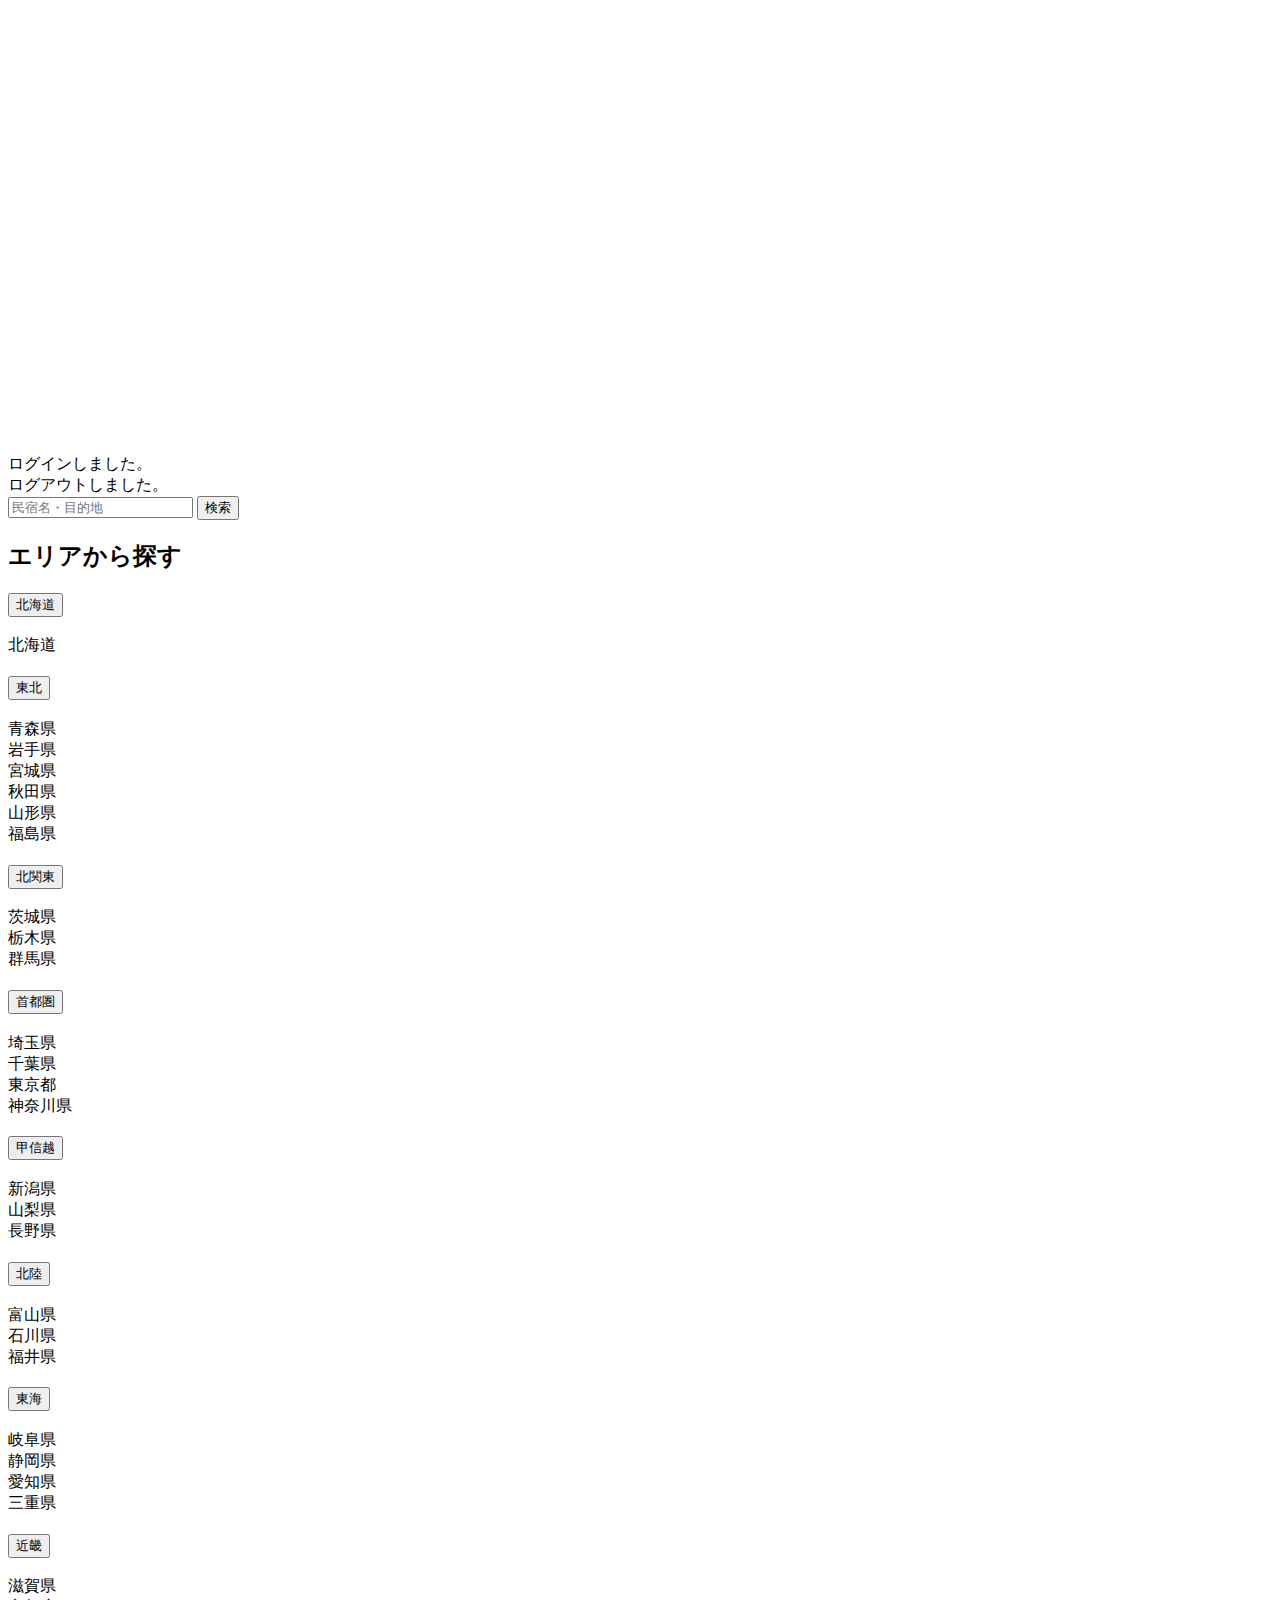
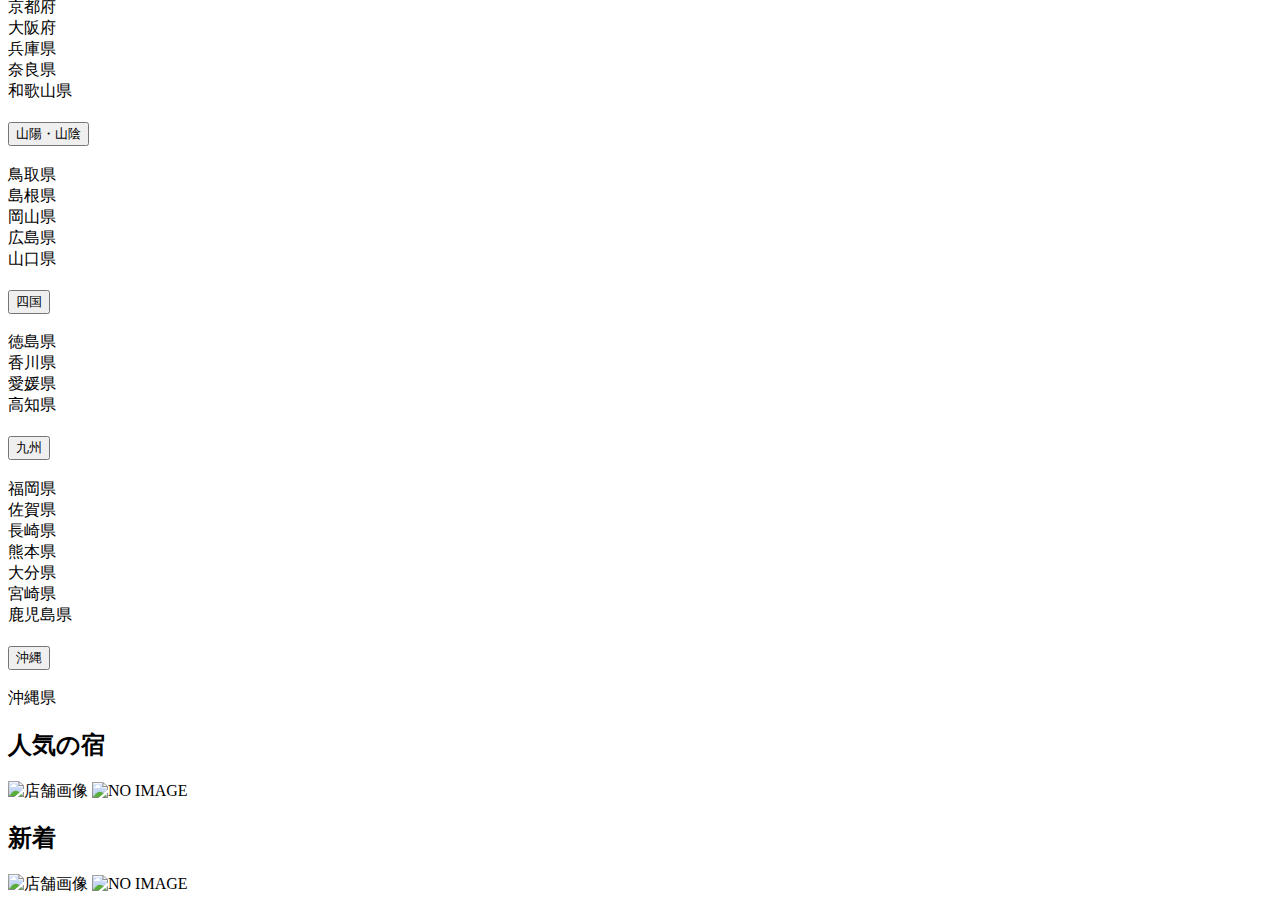
<file: resources/templates/index.html>
<!DOCTYPE html>
<html xmlns:th="https://www.thymeleaf.org" xmlns:sec="http://www.thymeleaf.org/extras/spring-security">
    <head>
        <div th:replace="~{fragment :: meta}"></div>

        <div th:replace="~{fragment :: styles}"></div>

        <!-- Google Fonts -->
        <link href="https://fonts.googleapis.com/css2?family=Noto+Serif+JP:wght@400;600&display=swap" rel="stylesheet">

        <!-- Swiper -->
        <link rel="stylesheet" href="https://cdn.jsdelivr.net/npm/swiper@8/swiper-bundle.min.css">

        <title>SAMURAI Travel</title>
    </head>
    <body>
        <div class="samuraitravel-wrapper">
           <div th:replace="~{fragment :: header}"></div>

            <main>
                <div>
                    <div class="swiper samuraitravel-swiper">
                        <div class="swiper-wrapper">
                            <div class="swiper-slide"><img th:src="@{/images/main1.jpg}"></div>
                            <div class="swiper-slide"><img th:src="@{/images/main2.jpg}"></div>
                            <div class="swiper-slide"><img th:src="@{/images/main3.jpg}"></div>
                            <div class="d-flex align-items-center samuraitravel-overlay-background">
                                <div class="container samuraitravel-container samuraitravel-overlay-text">
                                    <h1 class="text-white samuraitravel-catchphrase-heading">旅の始まりは、ここから</h1>
                                    <p class="text-white samuraitravel-catchphrase-paragraph">SAMURAI Travelは、日本最大級の民宿予約サイトです。</p>
                                </div>
                            </div>
                        </div>
                    </div>
                </div>

                <div th:if="${param.loggedIn}" class="container samuraitravel-container pt-2">
                    <div class="alert alert-info mt-4 mb-0">
                        ログインしました。
                    </div>
                </div>


                <div th:if="${param.loggedOut}" class="container samuraitravel-container pt-2">
                    <div class="alert alert-info mt-4 mb-0">
                        ログアウトしました。
                    </div>
                </div>

                <div th:if="${successMessage}" class="container samuraitravel-container pt-2">
                    <div class="alert alert-info mt-4 mb-0">
                        <span th:text="${successMessage}"></span>
                    </div>
                </div>

                <div class="border-bottom mb-4 py-4">
                    <div class="container samuraitravel-container my-2">
                        <form method="get" th:action="@{/houses}" class="samuraitravel-search-form">
                            <div class="input-group">
                                <input type="text" class="form-control" name="keyword" th:value="${keyword}" placeholder="民宿名・目的地">
                                <button type="submit" class="btn text-white shadow-sm samuraitravel-btn">検索</button>
                            </div>
                        </form>
                    </div>
                </div>

                <div class="container samuraitravel-container">

                    <div class="row justify-content-center pt-2">
                        <div class="col-xl-3 col-lg-4 col-md-12 mb-4">
                            <h2 class="mb-3">エリアから探す</h2>

                            <div class="accordion accordion-flush" id="accordionArea">
                                <div class="accordion-item">
                                    <h3 class="accordion-header">
                                        <button class="accordion-button collapsed" type="button" data-bs-toggle="collapse"
                                            data-bs-target="#hokkaido" aria-expanded="false" aria-controls="hokkaido">
                                            北海道
                                        </button>
                                    </h3>
                                    <div id="hokkaido" class="accordion-collapse collapse" data-bs-parent="#accordionArea">
                                        <a th:href="@{/houses?area=北海道}" class="link-secondary">
                                            <div class="accordion-body samuraitravel-accordion-body">
                                                北海道
                                            </div>
                                        </a>
                                    </div>
                                </div>
                                <div class="accordion-item">
                                    <h3 class="accordion-header">
                                        <button class="accordion-button collapsed" type="button" data-bs-toggle="collapse"
                                            data-bs-target="#tohoku" aria-expanded="false" aria-controls="tohoku">
                                            東北
                                        </button>
                                    </h3>
                                    <div id="tohoku" class="accordion-collapse collapse" data-bs-parent="#accordionArea">
                                        <a th:href="@{/houses?area=青森県}" class="link-secondary">
                                            <div class="accordion-body samuraitravel-accordion-body">
                                                青森県
                                            </div>
                                        </a>
                                        <a th:href="@{/houses?area=岩手県}" class="link-secondary">
                                            <div class="accordion-body samuraitravel-accordion-body">
                                                岩手県
                                            </div>
                                        </a>
                                        <a th:href="@{/houses?area=宮城県}" class="link-secondary">
                                            <div class="accordion-body samuraitravel-accordion-body">
                                                宮城県
                                            </div>
                                        </a>
                                        <a th:href="@{/houses?area=秋田県}" class="link-secondary">
                                            <div class="accordion-body samuraitravel-accordion-body">
                                                秋田県
                                            </div>
                                        </a>
                                        <a th:href="@{/houses?area=山形県}" class="link-secondary">
                                            <div class="accordion-body samuraitravel-accordion-body">
                                                山形県
                                            </div>
                                        </a>
                                        <a th:href="@{/houses?area=福島県}" class="link-secondary">
                                            <div class="accordion-body samuraitravel-accordion-body">
                                                福島県
                                            </div>
                                        </a>
                                    </div>
                                </div>
                                <div class="accordion-item">
                                    <h3 class="accordion-header">
                                        <button class="accordion-button collapsed" type="button" data-bs-toggle="collapse"
                                            data-bs-target="#kitakanto" aria-expanded="false" aria-controls="kitakanto">
                                            北関東
                                        </button>
                                    </h3>
                                    <div id="kitakanto" class="accordion-collapse collapse" data-bs-parent="#accordionArea">
                                        <a th:href="@{/houses?area=茨城県}" class="link-secondary">
                                            <div class="accordion-body samuraitravel-accordion-body">
                                                茨城県
                                            </div>
                                        </a>
                                        <a th:href="@{/houses?area=栃木県}" class="link-secondary">
                                            <div class="accordion-body samuraitravel-accordion-body">
                                                栃木県
                                            </div>
                                        </a>
                                        <a th:href="@{/houses?area=群馬県}" class="link-secondary">
                                            <div class="accordion-body samuraitravel-accordion-body">
                                                群馬県
                                            </div>
                                        </a>
                                    </div>
                                </div>
                                <div class="accordion-item">
                                    <h3 class="accordion-header">
                                        <button class="accordion-button collapsed" type="button" data-bs-toggle="collapse"
                                            data-bs-target="#shutoken" aria-expanded="false" aria-controls="shutoken">
                                            首都圏
                                        </button>
                                    </h3>
                                    <div id="shutoken" class="accordion-collapse collapse" data-bs-parent="#accordionArea">
                                        <a th:href="@{/houses?area=埼玉県}" class="link-secondary">
                                            <div class="accordion-body samuraitravel-accordion-body">
                                                埼玉県
                                            </div>
                                        </a>
                                        <a th:href="@{/houses?area=千葉県}" class="link-secondary">
                                            <div class="accordion-body samuraitravel-accordion-body">
                                                千葉県
                                            </div>
                                        </a>
                                        <a th:href="@{/houses?area=東京都}" class="link-secondary">
                                            <div class="accordion-body samuraitravel-accordion-body">
                                                東京都
                                            </div>
                                        </a>
                                        <a th:href="@{/houses?area=神奈川県}" class="link-secondary">
                                            <div class="accordion-body samuraitravel-accordion-body">
                                                神奈川県
                                            </div>
                                        </a>
                                    </div>
                                </div>
                                <div class="accordion-item">
                                    <h3 class="accordion-header">
                                        <button class="accordion-button collapsed" type="button" data-bs-toggle="collapse"
                                            data-bs-target="#koshinetsu" aria-expanded="false" aria-controls="koshinetsu">
                                            甲信越
                                        </button>
                                    </h3>
                                    <div id="koshinetsu" class="accordion-collapse collapse" data-bs-parent="#accordionArea">
                                        <a th:href="@{/houses?area=新潟県}" class="link-secondary">
                                            <div class="accordion-body samuraitravel-accordion-body">
                                                新潟県
                                            </div>
                                        </a>
                                        <a th:href="@{/houses?area=山梨県}" class="link-secondary">
                                            <div class="accordion-body samuraitravel-accordion-body">
                                                山梨県
                                            </div>
                                        </a>
                                        <a th:href="@{/houses?area=長野県}" class="link-secondary">
                                            <div class="accordion-body samuraitravel-accordion-body">
                                                長野県
                                            </div>
                                        </a>
                                    </div>
                                </div>
                                <div class="accordion-item">
                                    <h3 class="accordion-header">
                                        <button class="accordion-button collapsed" type="button" data-bs-toggle="collapse"
                                            data-bs-target="#hokuriku" aria-expanded="false" aria-controls="hokuriku">
                                            北陸
                                        </button>
                                    </h3>
                                    <div id="hokuriku" class="accordion-collapse collapse" data-bs-parent="#accordionArea">
                                        <a th:href="@{/houses?area=富山県}" class="link-secondary">
                                            <div class="accordion-body samuraitravel-accordion-body">
                                                富山県
                                            </div>
                                        </a>
                                        <a th:href="@{/houses?area=石川県}" class="link-secondary">
                                            <div class="accordion-body samuraitravel-accordion-body">
                                                石川県
                                            </div>
                                        </a>
                                        <a th:href="@{/houses?area=福井県}" class="link-secondary">
                                            <div class="accordion-body samuraitravel-accordion-body">
                                                福井県
                                            </div>
                                        </a>
                                    </div>
                                </div>
                                <div class="accordion-item">
                                    <h3 class="accordion-header">
                                        <button class="accordion-button collapsed" type="button" data-bs-toggle="collapse"
                                            data-bs-target="#tokai" aria-expanded="false" aria-controls="tokai">
                                            東海
                                        </button>
                                    </h3>
                                    <div id="tokai" class="accordion-collapse collapse" data-bs-parent="#accordionArea">
                                        <a th:href="@{/houses?area=岐阜県}" class="link-secondary">
                                            <div class="accordion-body samuraitravel-accordion-body">
                                                岐阜県
                                            </div>
                                        </a>
                                        <a th:href="@{/houses?area=静岡県}" class="link-secondary">
                                            <div class="accordion-body samuraitravel-accordion-body">
                                                静岡県
                                            </div>
                                        </a>
                                        <a th:href="@{/houses?area=愛知県}" class="link-secondary">
                                            <div class="accordion-body samuraitravel-accordion-body">
                                                愛知県
                                            </div>
                                        </a>
                                        <a th:href="@{/houses?area=三重県}" class="link-secondary">
                                            <div class="accordion-body samuraitravel-accordion-body">
                                                三重県
                                            </div>
                                        </a>
                                    </div>
                                </div>
                                <div class="accordion-item">
                                    <h3 class="accordion-header">
                                        <button class="accordion-button collapsed" type="button" data-bs-toggle="collapse"
                                            data-bs-target="#kinki" aria-expanded="false" aria-controls="kinki">
                                            近畿
                                        </button>
                                    </h3>
                                    <div id="kinki" class="accordion-collapse collapse" data-bs-parent="#accordionArea">
                                        <a th:href="@{/houses?area=滋賀県}" class="link-secondary">
                                            <div class="accordion-body samuraitravel-accordion-body">
                                                滋賀県
                                            </div>
                                        </a>
                                        <a th:href="@{/houses?area=京都府}" class="link-secondary">
                                            <div class="accordion-body samuraitravel-accordion-body">
                                                京都府
                                            </div>
                                        </a>
                                        <a th:href="@{/houses?area=大阪府}" class="link-secondary">
                                            <div class="accordion-body samuraitravel-accordion-body">
                                                大阪府
                                            </div>
                                        </a>
                                        <a th:href="@{/houses?area=兵庫県}" class="link-secondary">
                                            <div class="accordion-body samuraitravel-accordion-body">
                                                兵庫県
                                            </div>
                                        </a>
                                        <a th:href="@{/houses?area=奈良県}" class="link-secondary">
                                            <div class="accordion-body samuraitravel-accordion-body">
                                                奈良県
                                            </div>
                                        </a>
                                        <a th:href="@{/houses?area=和歌山県}" class="link-secondary">
                                            <div class="accordion-body samuraitravel-accordion-body">
                                                和歌山県
                                            </div>
                                        </a>
                                    </div>
                                </div>
                                <div class="accordion-item">
                                    <h3 class="accordion-header">
                                        <button class="accordion-button collapsed" type="button" data-bs-toggle="collapse"
                                            data-bs-target="#sanyoSanin" aria-expanded="false" aria-controls="sanyoSanin">
                                            山陽・山陰
                                        </button>
                                    </h3>
                                    <div id="sanyoSanin" class="accordion-collapse collapse" data-bs-parent="#accordionArea">
                                        <a th:href="@{/houses?area=鳥取県}" class="link-secondary">
                                            <div class="accordion-body samuraitravel-accordion-body">
                                                鳥取県
                                            </div>
                                        </a>
                                        <a th:href="@{/houses?area=島根県}" class="link-secondary">
                                            <div class="accordion-body samuraitravel-accordion-body">
                                                島根県
                                            </div>
                                        </a>
                                        <a th:href="@{/houses?area=岡山県}" class="link-secondary">
                                            <div class="accordion-body samuraitravel-accordion-body">
                                                岡山県
                                            </div>
                                        </a>
                                        <a th:href="@{/houses?area=広島県}" class="link-secondary">
                                            <div class="accordion-body samuraitravel-accordion-body">
                                                広島県
                                            </div>
                                        </a>
                                        <a th:href="@{/houses?area=山口県}" class="link-secondary">
                                            <div class="accordion-body samuraitravel-accordion-body">
                                                山口県
                                            </div>
                                        </a>
                                    </div>
                                </div>
                                <div class="accordion-item">
                                    <h3 class="accordion-header">
                                        <button class="accordion-button collapsed" type="button" data-bs-toggle="collapse"
                                            data-bs-target="#shikoku" aria-expanded="false" aria-controls="shikoku">
                                            四国
                                        </button>
                                    </h3>
                                    <div id="shikoku" class="accordion-collapse collapse" data-bs-parent="#accordionArea">
                                        <a th:href="@{/houses?area=徳島県}" class="link-secondary">
                                            <div class="accordion-body samuraitravel-accordion-body">
                                                徳島県
                                            </div>
                                        </a>
                                        <a th:href="@{/houses?area=香川県}" class="link-secondary">
                                            <div class="accordion-body samuraitravel-accordion-body">
                                                香川県
                                            </div>
                                        </a>
                                        <a th:href="@{/houses?area=愛媛県}" class="link-secondary">
                                            <div class="accordion-body samuraitravel-accordion-body">
                                                愛媛県
                                            </div>
                                        </a>
                                        <a th:href="@{/houses?area=高知県}" class="link-secondary">
                                            <div class="accordion-body samuraitravel-accordion-body">
                                                高知県
                                            </div>
                                        </a>
                                    </div>
                                </div>
                                <div class="accordion-item">
                                    <h3 class="accordion-header">
                                        <button class="accordion-button collapsed" type="button" data-bs-toggle="collapse"
                                            data-bs-target="#kyushu" aria-expanded="false" aria-controls="kyushu">
                                            九州
                                        </button>
                                    </h3>
                                    <div id="kyushu" class="accordion-collapse collapse" data-bs-parent="#accordionArea">
                                        <a th:href="@{/houses?area=福岡県}" class="link-secondary">
                                            <div class="accordion-body samuraitravel-accordion-body">
                                                福岡県
                                            </div>
                                        </a>
                                        <a th:href="@{/houses?area=佐賀県}" class="link-secondary">
                                            <div class="accordion-body samuraitravel-accordion-body">
                                                佐賀県
                                            </div>
                                        </a>
                                        <a th:href="@{/houses?area=長崎県}" class="link-secondary">
                                            <div class="accordion-body samuraitravel-accordion-body">
                                                長崎県
                                            </div>
                                        </a>
                                        <a th:href="@{/houses?area=熊本県}" class="link-secondary">
                                            <div class="accordion-body samuraitravel-accordion-body">
                                                熊本県
                                            </div>
                                        </a>
                                        <a th:href="@{/houses?area=大分県}" class="link-secondary">
                                            <div class="accordion-body samuraitravel-accordion-body">
                                                大分県
                                            </div>
                                        </a>
                                        <a th:href="@{/houses?area=宮崎県}" class="link-secondary">
                                            <div class="accordion-body samuraitravel-accordion-body">
                                                宮崎県
                                            </div>
                                        </a>
                                        <a th:href="@{/houses?area=鹿児島県}" class="link-secondary">
                                            <div class="accordion-body samuraitravel-accordion-body">
                                                鹿児島県
                                            </div>
                                        </a>
                                    </div>
                                </div>
                                <div class="accordion-item">
                                    <h3 class="accordion-header">
                                        <button class="accordion-button collapsed" type="button" data-bs-toggle="collapse"
                                            data-bs-target="#okinawa" aria-expanded="false" aria-controls="okinawa">
                                            沖縄
                                        </button>
                                    </h3>
                                    <div id="okinawa" class="accordion-collapse collapse" data-bs-parent="#accordionArea">
                                        <a th:href="@{/houses?area=沖縄県}" class="link-secondary">
                                            <div class="accordion-body samuraitravel-accordion-body">
                                                沖縄県
                                            </div>
                                        </a>
                                    </div>
                                </div>
                            </div>
                        </div>

                        <div class="col">
                            <h2 class="mb-3">人気の宿</h2>
                            <div class="row row-cols-sm-3 row-cols-1 g-3 mb-4">
                                <div class="col" th:each="popularHouse : ${popularHouses}">
                                    <a th:href="@{/houses/__${popularHouse.id}__}" class="link-dark samuraitravel-card-link">
                                        <div class="card h-100">
                                            <img th:if="${popularHouse.imageName}" th:src="@{/storage/__${popularHouse.imageName}__}" class="card-img-top samuraitravel-vertical-card-image" alt="店舗画像">
                                            <img th:unless="${popularHouse.imageName}" th:src="@{/images/noImage.png}" class="card-img-top samuraitravel-vertical-card-image" alt="NO IMAGE">
                                            <div class="card-body">
                                                <h3 class="card-title" th:text="${popularHouse.name}"></h3>
                                                <p class="card-text mb-1">
                                                    <small class="text-muted" th:text="${popularHouse.address}"></small>
                                                </p>
                                                <p class="card-text">
                                                    <span th:text="${#numbers.formatInteger(popularHouse.price, 1, 'COMMA') + '円 / 泊'}"></span>
                                                </p>
                                            </div>
                                        </div>
                                    </a>
                                </div>
                            </div>

                            <h2 class="mb-3">新着</h2>
                            <div class="row row-cols-xl-4 row-cols-2 g-3 mb-5">
                                <div class="col" th:each="newHouse : ${newHouses}">
                                    <a th:href="@{/houses/__${newHouse.id}__}" class="link-dark samuraitravel-card-link">
                                        <div class="card h-100">
                                            <img th:if="${newHouse.imageName}" th:src="@{/storage/__${newHouse.imageName}__}" class="card-img-top samuraitravel-vertical-card-image" alt="店舗画像">
                                            <img th:unless="${newHouse.imageName}" th:src="@{/images/noImage.png}" class="card-img-top samuraitravel-vertical-card-image" alt="NO IMAGE">
                                            <div class="card-body">
                                                <h3 class="card-title" th:text="${newHouse.name}"></h3>
                                                <p class="card-text mb-1">
                                                    <small class="text-muted" th:text="${newHouse.address}"></small>
                                                </p>
                                                <p class="card-text">
                                                    <span th:text="${#numbers.formatInteger(newHouse.price, 1, 'COMMA') + '円 / 泊'}"></span>
                                                </p>
                                            </div>
                                        </div>
                                    </a>
                                </div>
                            </div>
                        </div>
                    </div>
                </div>
            </main>

            <div th:replace="~{fragment :: footer}"></div>
        </div>

        <div th:replace="~{fragment :: scripts}"></div>

        <!-- Swiper -->
        <script src="https://cdn.jsdelivr.net/npm/swiper@8/swiper-bundle.min.js"></script>
        <script th:src="@{/js/carousel.js}"></script>
    </body>
</html>
</file>
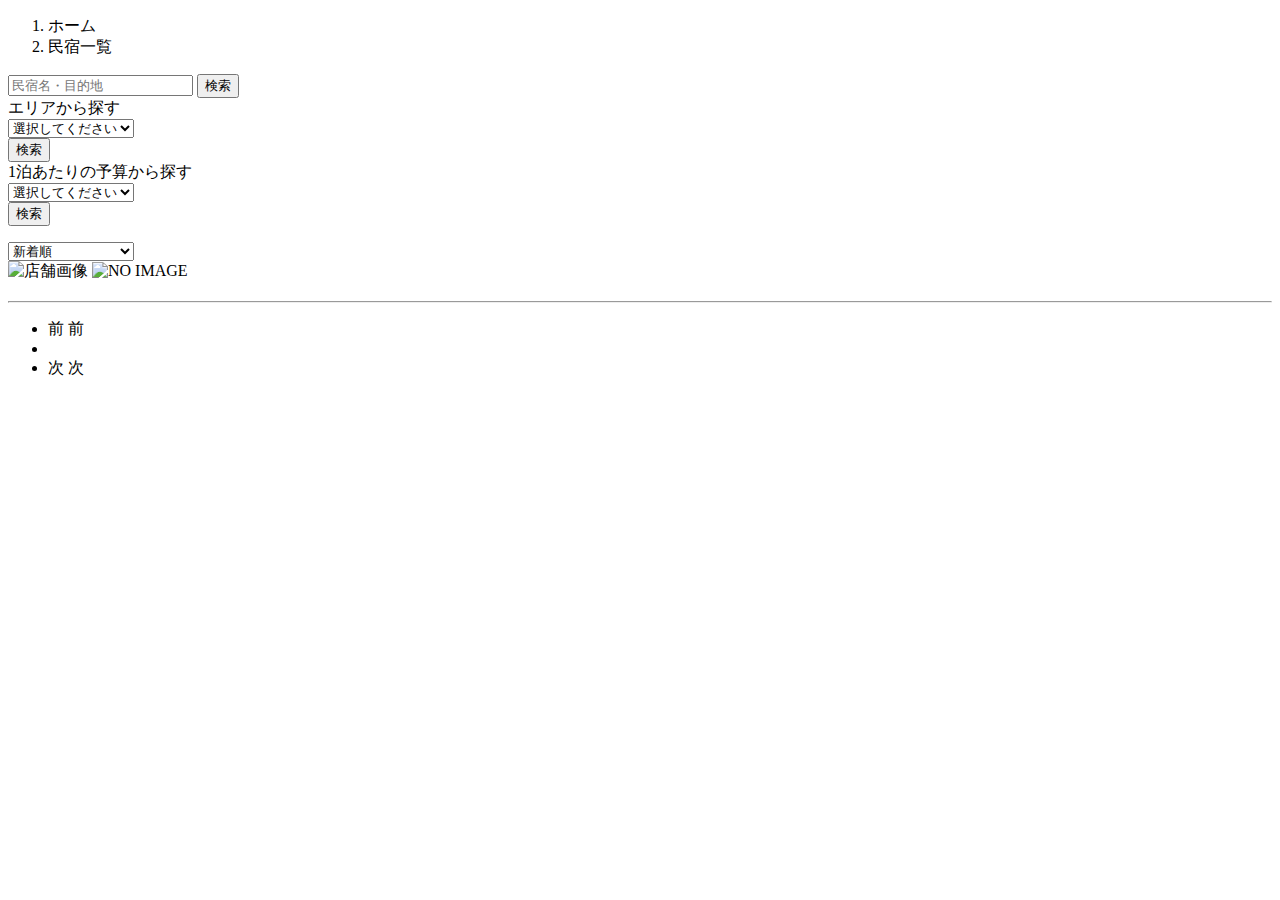
<file: resources/templates/houses/index.html>
<!DOCTYPE html>
 <html xmlns:th="https://www.thymeleaf.org" xmlns:sec="http://www.thymeleaf.org/extras/spring-security">
    <head>
        <div th:replace="~{fragment :: meta}"></div>
 
        <div th:replace="~{fragment :: styles}"></div>
 
        <title>民宿一覧</title>
    </head>
    <body>
        <div class="samuraitravel-wrapper">
            <div th:replace="~{fragment :: header}"></div>
 
            <main>
                <div class="container samuraitravel-container pb-5">
                    <div class="row justify-content-center">
                        <nav class="my-3" style="--bs-breadcrumb-divider: '>';" aria-label="breadcrumb">
                            <ol class="breadcrumb mb-0">
                                <li class="breadcrumb-item"><a th:href="@{/}">ホーム</a></li>
                                <li class="breadcrumb-item active" aria-current="page">民宿一覧</li>
                            </ol>
                        </nav>
 
                        <div class="col-xl-3 col-lg-4 col-md-12">
                            <form method="get" th:action="@{/houses}" class="w-100 mb-3">
                                <div class="input-group">
                                    <input type="text" class="form-control" name="keyword" th:value="${keyword}" placeholder="民宿名・目的地">
                                    <button type="submit" class="btn text-white shadow-sm samuraitravel-btn">検索</button>
                                </div>
                            </form>
 
                            <div class="card mb-3">
                                <div class="card-header">
                                    エリアから探す
                                </div>
                                <div class="card-body">
                                    <form method="get" th:action="@{/houses}" class="w-100">
                                        <div class="form-group mb-3">
                                            <select class="form-control form-select" name="area">
                                                <option value="" hidden>選択してください</option>
                                                <optgroup label="北海道">
                                                    <option value="北海道" th:selected="${area == '北海道'}">北海道</option>
                                                </optgroup>
                                                <optgroup label="東北">
                                                    <option value="青森県" th:selected="${area == '青森県'}">青森県</option>
                                                    <option value="岩手県" th:selected="${area == '岩手県'}">岩手県</option>
                                                    <option value="宮城県" th:selected="${area == '宮城県'}">宮城県</option>
                                                    <option value="秋田県" th:selected="${area == '秋田県'}">秋田県</option>
                                                    <option value="山形県" th:selected="${area == '山形県'}">山形県</option>
                                                    <option value="福島県" th:selected="${area == '福島県'}">福島県</option>
                                                </optgroup>
                                                <optgroup label="北関東">
                                                    <option value="茨城県" th:selected="${area == '茨城県'}">茨城県</option>
                                                    <option value="栃木県" th:selected="${area == '栃木県'}">栃木県</option>
                                                    <option value="群馬県" th:selected="${area == '群馬県'}">群馬県</option>
                                                </optgroup>
                                                <optgroup label="首都圏">
                                                    <option value="埼玉県" th:selected="${area == '埼玉県'}">埼玉県</option>
                                                    <option value="千葉県" th:selected="${area == '千葉県'}">千葉県</option>
                                                    <option value="東京都" th:selected="${area == '東京都'}">東京都</option>
                                                    <option value="神奈川県" th:selected="${area == '神奈川県'}">神奈川県</option>
                                                </optgroup>
                                                <optgroup label="甲信越">
                                                    <option value="新潟県" th:selected="${area == '新潟県'}">新潟県</option>
                                                    <option value="山梨県" th:selected="${area == '山梨県'}">山梨県</option>
                                                    <option value="長野県" th:selected="${area == '長野県'}">長野県</option>
                                                </optgroup>
                                                <optgroup label="北陸">
                                                    <option value="富山県" th:selected="${area == '富山県'}">富山県</option>
                                                    <option value="石川県" th:selected="${area == '石川県'}">石川県</option>
                                                    <option value="福井県" th:selected="${area == '福井県'}">福井県</option>
                                                </optgroup>
                                                <optgroup label="東海">
                                                    <option value="岐阜県" th:selected="${area == '岐阜県'}">岐阜県</option>
                                                    <option value="静岡県" th:selected="${area == '静岡県'}">静岡県</option>
                                                    <option value="愛知県" th:selected="${area == '愛知県'}">愛知県</option>
                                                    <option value="三重県" th:selected="${area == '三重県'}">三重県</option>
                                                </optgroup>
                                                <optgroup label="近畿">
                                                    <option value="滋賀県" th:selected="${area == '滋賀県'}">滋賀県</option>
                                                    <option value="京都府" th:selected="${area == '京都府'}">京都府</option>
                                                    <option value="大阪府" th:selected="${area == '大阪府'}">大阪府</option>
                                                    <option value="兵庫県" th:selected="${area == '兵庫県'}">兵庫県</option>
                                                    <option value="奈良県" th:selected="${area == '奈良県'}">奈良県</option>
                                                    <option value="和歌山県" th:selected="${area == '和歌山県'}">和歌山県</option>
                                                </optgroup>
                                                <optgroup label="山陽・山陰">
                                                    <option value="鳥取県" th:selected="${area == '鳥取県'}">鳥取県</option>
                                                    <option value="島根県" th:selected="${area == '島根県'}">島根県</option>
                                                    <option value="岡山県" th:selected="${area == '岡山県'}">岡山県</option>
                                                    <option value="広島県" th:selected="${area == '広島県'}">広島県</option>
                                                    <option value="山口県" th:selected="${area == '山口県'}">山口県</option>
                                                </optgroup>
                                                <optgroup label="四国">
                                                    <option value="徳島県" th:selected="${area == '徳島県'}">徳島県</option>
                                                    <option value="香川県" th:selected="${area == '香川県'}">香川県</option>
                                                    <option value="愛媛県" th:selected="${area == '愛媛県'}">愛媛県</option>
                                                    <option value="高知県" th:selected="${area == '高知県'}">高知県</option>
                                                </optgroup>
                                                <optgroup label="九州">
                                                    <option value="福岡県" th:selected="${area == '福岡県'}">福岡県</option>
                                                    <option value="佐賀県" th:selected="${area == '佐賀県'}">佐賀県</option>
                                                    <option value="長崎県" th:selected="${area == '長崎県'}">長崎県</option>
                                                    <option value="熊本県" th:selected="${area == '熊本県'}">熊本県</option>
                                                    <option value="大分県" th:selected="${area == '大分県'}">大分県</option>
                                                    <option value="宮崎県" th:selected="${area == '宮崎県'}">宮崎県</option>
                                                    <option value="鹿児島県" th:selected="${area == '鹿児島県'}">鹿児島県</option>
                                                </optgroup>
                                                <optgroup label="沖縄">
                                                    <option value="沖縄県" th:selected="${area == '沖縄県'}">沖縄県</option>
                                                </optgroup>
                                            </select>
                                        </div>
                                        <div class="form-group">
                                            <button type="submit" class="btn text-white shadow-sm w-100 samuraitravel-btn">検索</button>
                                        </div>
                                    </form>
                                </div>
                            </div>
 
                            <div class="card mb-3">
                                <div class="card-header">
                                    1泊あたりの予算から探す
                                </div>
                                <div class="card-body">
                                    <form method="get" th:action="@{/houses}" class="w-100">
                                        <div class="form-group mb-3">
                                            <select class="form-control form-select" name="price">
                                                <option value="" hidden>選択してください</option>
                                                <option value="6000" th:selected="${price == 6000}">6,000円以内</option>
                                                <option value="7000" th:selected="${price == 7000}">7,000円以内</option>
                                                <option value="8000" th:selected="${price == 8000}">8,000円以内</option>
                                                <option value="9000" th:selected="${price == 9000}">9,000円以内</option>
                                                <option value="10000" th:selected="${price == 10000}">10,000円以内</option>
                                            </select>
                                        </div>
                                        <div class="form-group">
                                            <button type="submit" class="btn text-white shadow-sm w-100 samuraitravel-btn">検索</button>
                                        </div>
                                    </form>
                                </div>
                            </div>
                        </div>
 
                        <div class="col">
							<div th:if="${errorMessage}" class="alert alert-danger">
                                 <span th:text="${errorMessage}"></span>
                             </div>  
                            <div class="d-flex justify-content-between flex-wrap">
                                <p th:if="${housePage.getTotalPages() > 1}" class="fs-5 mb-3" th:text="${'検索結果：' + housePage.getTotalElements() + '件' + '（' + (housePage.getNumber() + 1) + ' / ' + housePage.getTotalPages() + ' ページ）'}"></p>
                                <p th:unless="${housePage.getTotalPages() > 1}" class="fs-5 mb-3" th:text="${'検索結果：' + housePage.getTotalElements() + '件'}"></p>
                                
                                <form method="get" th:action="@{/houses}" class="mb-3 samuraitravel-sort-box">
                                     <input th:if="${keyword}" type="hidden" name="keyword" th:value="${keyword}">
                                     <input th:if="${area}" type="hidden" name="area" th:value="${area}">
                                     <input th:if="${price}" type="hidden" name="price" th:value="${price}">
                                     <select class="form-select form-select-sm" name="order" onChange="this.form.submit();">
                                         <option value="createdAtDesc" th:selected="${order == 'createdAtDesc' || order == null}">新着順</option>
                                         <option value="priceAsc" th:selected="${order == 'priceAsc'}">宿泊料金が安い順</option>
                                     </select>
                                 </form> 
                            </div>
 
                            <div class="mb-3" th:each="house : ${housePage}">
                                <a th:href="@{/houses/__${house.id}__}" class="link-dark samuraitravel-card-link">
                                    <div class="card h-100">
                                        <div class="row g-0">
                                            <div class="col-md-4">
                                                <img th:if="${house.imageName}" th:src="@{/storage/__${house.imageName}__}" class="card-img-top samuraitravel-horizontal-card-image" alt="店舗画像">
                                                <img th:unless="${house.imageName}" th:src="@{/images/noImage.png}" class="card-img-top samuraitravel-horizontal-card-image" alt="NO IMAGE">
                                            </div>
                                            <div class="col-md-8">
                                                <div class="card-body">
                                                    <h3 class="card-title mb-3" th:text="${house.name}"></h3>
 
                                                    <hr class="mb-3">
 
                                                    <p class="card-text mb-2">
                                                        <span th:text="${house.description}"></span>
                                                    </p>
 
                                                    <p class="card-text mb-2">
                                                        <small class="text-muted" th:text="${'〒' + house.postalCode}"></small>
                                                        <small class="text-muted" th:text="${house.address}"></small>
                                                    </p>
 
                                                    <p class="card-text">
                                                        <span th:text="${#numbers.formatInteger(house.price, 1, 'COMMA') + '円 / 泊'}"></span>
                                                    </p>
                                                </div>
                                            </div>
                                        </div>
                                    </div>
                                </a>
                            </div>
 
                            <!-- ページネーション -->
                            <div th:if="${housePage.getTotalPages() > 1}" class="d-flex justify-content-center">
                                <nav aria-label="民宿一覧ページ">
                                    <ul class="pagination">
                                        <li class="page-item">
                                            <span th:if="${housePage.isFirst()}" class="page-link disabled">前</span>
                                            <a th:unless="${housePage.isFirst()}" th:href="@{/houses(page = ${housePage.getNumber() - 1}, keyword = ${keyword}, area = ${area}, price = ${price}, order = ${order})}" class="page-link samuraitravel-page-link">前</a>
                                        </li>
                                        <li th:each="i : ${#numbers.sequence(0, housePage.getTotalPages() - 1)}" class="page-item">
                                            <span th:if="${i == housePage.getNumber()}" class="page-link active samuraitravel-active" th:text="${i + 1}"></span>
                                           <a th:unless="${i == housePage.getNumber()}" th:href="@{/houses(page = ${i}, keyword = ${keyword}, area = ${area}, price = ${price}, order = ${order})}" class="page-link samuraitravel-page-link" th:text="${i + 1}"></a>
                                        </li>
                                        <li class="page-item">
                                            <span th:if="${housePage.isLast()}" class="page-link disabled">次</span>
                                            <a th:unless="${housePage.isLast()}" th:href="@{/houses(page = ${housePage.getNumber() + 1}, keyword = ${keyword}, area = ${area}, price = ${price}, order = ${order})}" class="page-link samuraitravel-page-link">次</a>
                                        </li>
                                    </ul>
                                </nav>
                            </div>
                        </div>
                    </div>
                </div>
            </main>
 
            <div th:replace="~{fragment :: footer}"></div>
        </div>
 
        <div th:replace="~{fragment :: scripts}"></div>
  </body>
 </html>
</file>
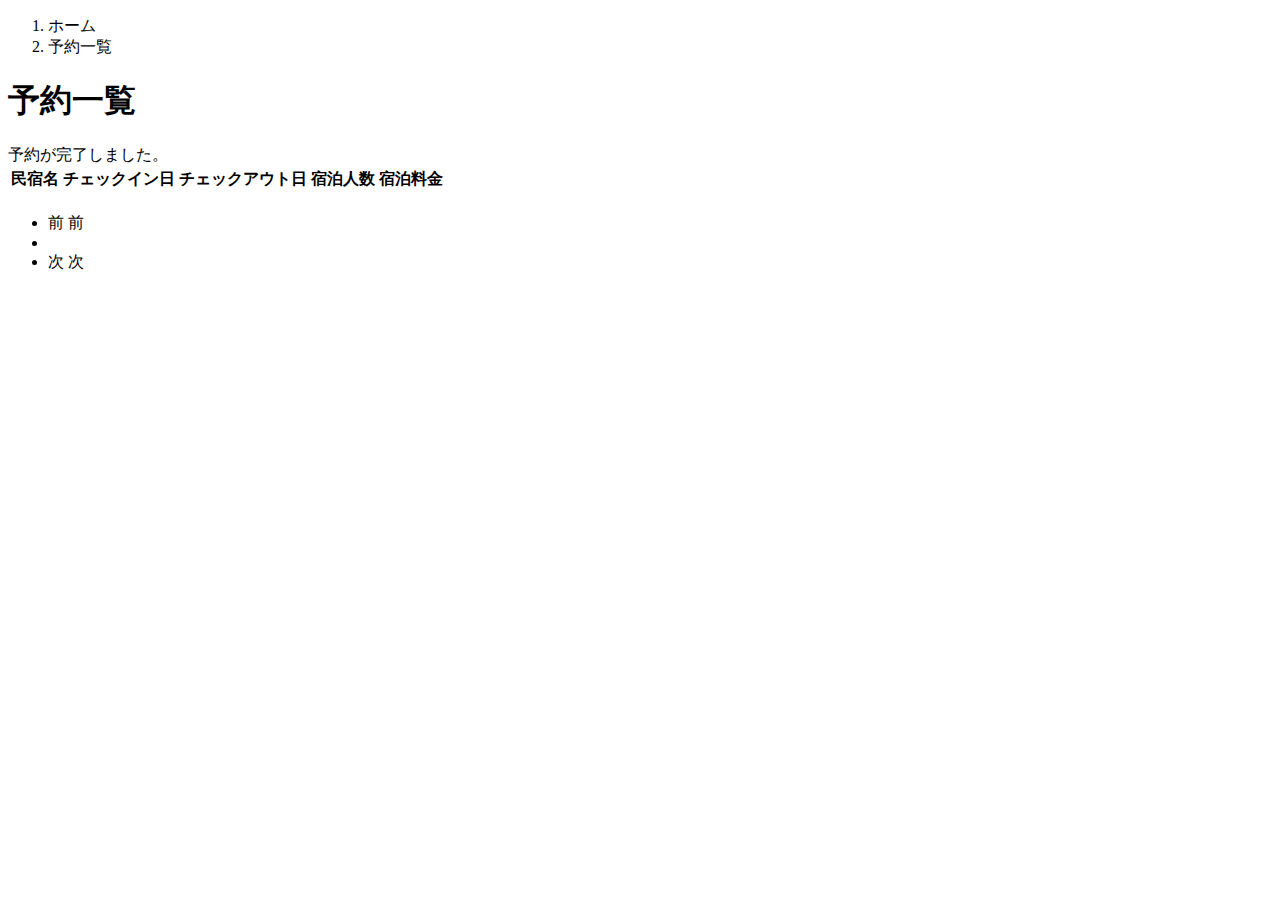
<file: resources/templates/reservations/index.html>
<!DOCTYPE html>
 <html xmlns:th="https://www.thymeleaf.org" xmlns:sec="http://www.thymeleaf.org/extras/spring-security">
     <head>
         <div th:replace="~{fragment :: meta}"></div>
 
         <div th:replace="~{fragment :: styles}"></div>
 
         <title>予約一覧</title>
     </head>
     <body>
         <div class="samuraitravel-wrapper">
             <div th:replace="~{fragment :: header}"></div>
 
             <main>
                 <div class="container samuraitravel-container pb-5">
                     <div class="row justify-content-center">
                         <div class="col-xxl-9 col-xl-10 col-lg-11">
                             <nav class="my-3" style="--bs-breadcrumb-divider: '>';" aria-label="breadcrumb">
                                 <ol class="breadcrumb mb-0">
                                     <li class="breadcrumb-item"><a th:href="@{/}">ホーム</a></li>
                                     <li class="breadcrumb-item active" aria-current="page">予約一覧</li>
                                 </ol>
                             </nav>
 
                             <h1 class="mb-3 text-center">予約一覧</h1>
 
                              <div th:if="${param.reserved}" class="alert alert-info">
                                 予約が完了しました。
                             </div>
 
                             <table class="table">
                                 <thead>
                                     <tr>
                                         <th scope="col">民宿名</th>
                                         <th scope="col">チェックイン日</th>
                                         <th scope="col">チェックアウト日</th>
                                         <th scope="col">宿泊人数</th>
                                         <th scope="col">宿泊料金</th>
                                     </tr>
                                 </thead>
                                 <tbody>
                                     <tr th:each="reservation : ${reservationPage}">
                                         <td>
                                             <a th:href="@{/houses/__${reservation.house.id}__}" th:text="${reservation.house.name}"></a>
                                         </td>
                                         <td th:text="${reservation.checkinDate}"></td>
                                         <td th:text="${reservation.checkoutDate}"></td>
                                         <td th:text="${reservation.numberOfPeople + '名'}"></td>
                                         <td th:text="${#numbers.formatInteger(reservation.amount, 1, 'COMMA') + '円'}"></td>
                                     </tr>
                                 </tbody>
                             </table>
 
                            <!-- ページネーション -->
                             <div th:if="${reservationPage.getTotalPages() > 1}" class="d-flex justify-content-center">
                                 <nav aria-label="予約一覧ページ">
                                     <ul class="pagination">
                                         <li class="page-item">
                                             <span th:if="${reservationPage.isFirst()}" class="page-link disabled">前</span>
                                             <a th:unless="${reservationPage.isFirst()}" th:href="@{/reservations(page = ${reservationPage.getNumber() - 1})}" class="page-link samuraitravel-page-link">前</a>
                                         </li>
                                         <li th:each="i : ${#numbers.sequence(0, reservationPage.getTotalPages() - 1)}" class="page-item">
                                             <span th:if="${i == reservationPage.getNumber()}" class="page-link active samuraitravel-active" th:text="${i + 1}"></span>
                                             <a th:unless="${i == reservationPage.getNumber()}" th:href="@{/reservations(page = ${i})}" class="page-link samuraitravel-page-link" th:text="${i + 1}"></a>
                                         </li>
                                         <li class="page-item">
                                             <span th:if="${reservationPage.isLast()}" class="page-link disabled">次</span>
                                             <a th:unless="${reservationPage.isLast()}" th:href="@{/reservations(page = ${reservationPage.getNumber() + 1})}" class="page-link samuraitravel-page-link">次</a>
                                         </li>
                                     </ul>
                                 </nav>
                             </div>
                         </div>
                     </div>
                 </div>
             </main>
 
             <div th:replace="~{fragment :: footer}"></div>
         </div>
 
         <div th:replace="~{fragment :: scripts}"></div>
   </body>
 </html>
</file>
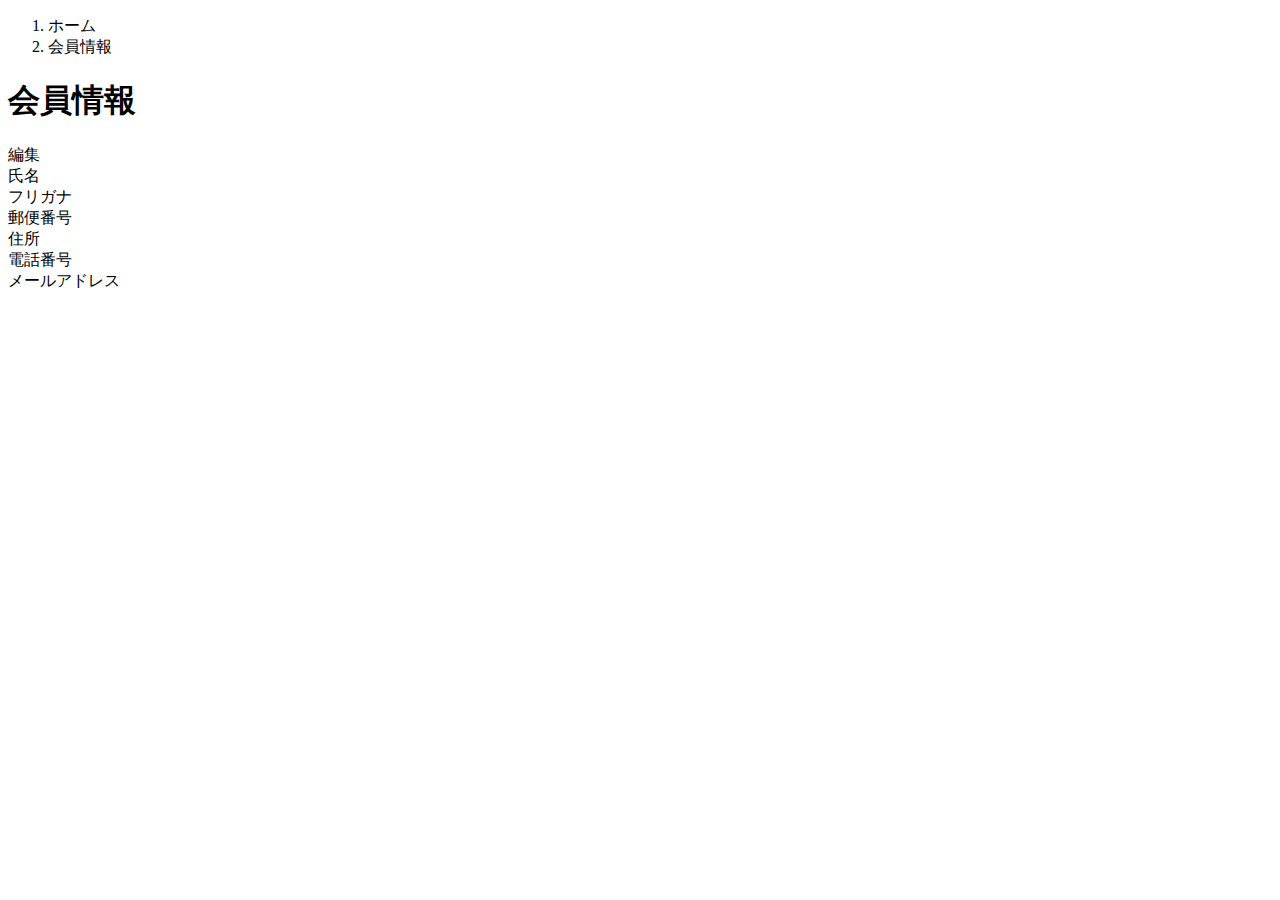
<file: resources/templates/user/index.html>
<!DOCTYPE html>
 <html xmlns:th="https://www.thymeleaf.org" xmlns:sec="http://www.thymeleaf.org/extras/spring-security">
     <head>
         <div th:replace="~{fragment :: meta}"></div>
 
         <div th:replace="~{fragment :: styles}"></div>
 
         <title>会員情報</title>
     </head>
     <body>
         <div class="samuraitravel-wrapper">
             <div th:replace="~{fragment :: header}"></div>
 
             <main>
                 <div class="container pb-5 samuraitravel-container">
                     <div class="row justify-content-center">
                         <div class="col-xl-5 col-lg-6 col-md-8">
                             <nav class="my-3" style="--bs-breadcrumb-divider: '>';" aria-label="breadcrumb">
                                 <ol class="breadcrumb mb-0">
                                     <li class="breadcrumb-item"><a th:href="@{/}">ホーム</a></li>
                                     <li class="breadcrumb-item active" aria-current="page">会員情報</li>
                                 </ol>
                             </nav>
 
                             <h1 class="mb-3 text-center">会員情報</h1>
 
                             <div class="d-flex justify-content-end align-items-end mb-3">
                                 <div>
                                    <a th:href="@{/user/edit}">編集</a>
                                 </div>
                             </div>
 
                             <div th:if="${successMessage}" class="alert alert-info">
                                 <span th:text="${successMessage}"></span>
                             </div>
 
                             <div class="container mb-4">
                                 <div class="row pb-2 mb-2 border-bottom">
                                     <div class="col-4">
                                         <span class="fw-bold">氏名</span>
                                     </div>
 
                                     <div class="col">
                                         <span th:text="${user.name}"></span>
                                     </div>
                                 </div>
 
                                 <div class="row pb-2 mb-2 border-bottom">
                                     <div class="col-4">
                                         <span class="fw-bold">フリガナ</span>
                                     </div>
 
                                     <div class="col">
                                         <span th:text="${user.furigana}"></span>
                                     </div>
                                 </div>
 
                                 <div class="row pb-2 mb-2 border-bottom">
                                     <div class="col-4">
                                         <span class="fw-bold">郵便番号</span>
                                     </div>
 
                                     <div class="col">
                                         <span th:text="${user.postalCode}"></span>
                                     </div>
                                 </div>
 
                                 <div class="row pb-2 mb-2 border-bottom">
                                     <div class="col-4">
                                         <span class="fw-bold">住所</span>
                                     </div>
 
                                     <div class="col">
                                         <span th:text="${user.address}"></span>
                                     </div>
                                 </div>
 
                                 <div class="row pb-2 mb-2 border-bottom">
                                     <div class="col-4">
                                         <span class="fw-bold">電話番号</span>
                                     </div>
 
                                     <div class="col">
                                         <span th:text="${user.phoneNumber}"></span>
                                     </div>
                                 </div>
 
                                 <div class="row pb-2 mb-2 border-bottom">
                                     <div class="col-4">
                                         <span class="fw-bold">メールアドレス</span>
                                     </div>
 
                                     <div class="col">
                                         <span th:text="${user.email}"></span>
                                     </div>
                                 </div>
                             </div>
                         </div>
                     </div>
                 </div>
             </main>
 
             <div th:replace="~{fragment :: footer}"></div>
         </div>
 
         <div th:replace="~{fragment :: scripts}"></div>
   </body>
 </html>
</file>
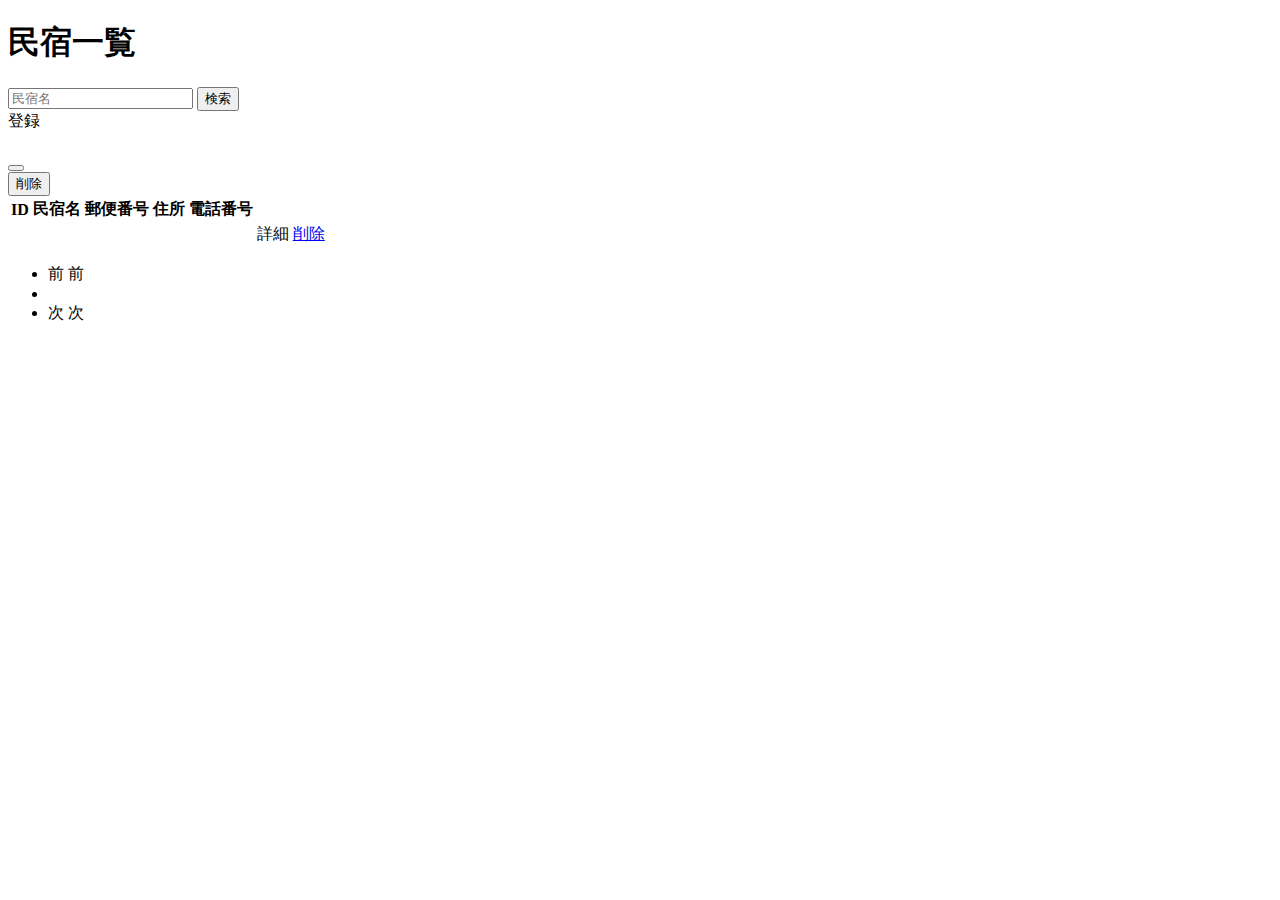
<file: resources/templates/admin/houses/index.html>
<!DOCTYPE html>
 <html xmlns:th="https://www.thymeleaf.org" xmlns:sec="http://www.thymeleaf.org/extras/spring-security">
     <head>
         <div th:replace="~{fragment :: meta}"></div>
 
         <div th:replace="~{fragment :: styles}"></div>
 
         <title>民宿一覧</title>
     </head>
     <body>
         <div class="samuraitravel-wrapper">
             <div th:replace="~{fragment :: header}"></div>
 
             <main>
                 <div class="container pt-4 pb-5 samuraitravel-container">
                     <div class="row justify-content-center">
                         <div class="col-xxl-9 col-xl-10 col-lg-11">
 
                             <h1 class="mb-4 text-center">民宿一覧</h1>
 
                             <div class="d-flex justify-content-between align-items-end flex-wrap">
                                 <form method="get" th:action="@{/admin/houses}" class="mb-3">
                                     <div class="input-group">
                                         <input type="text" class="form-control" name="keyword" th:value="${keyword}" placeholder="民宿名">
                                         <button type="submit" class="btn text-white shadow-sm samuraitravel-btn">検索</button>
                                     </div>
                                 </form>     
                                <a th:href="@{/admin/houses/register}" class="btn text-white shadow-sm mb-3 samuraitravel-btn">登録</a>
                             </div>
                             
                             <div th:if="${successMessage}" class="alert alert-info">
                                 <span th:text="${successMessage}"></span>
                             </div>  
                             <div th:if="${errorMessage}" class="alert alert-danger">
                                 <span th:text="${errorMessage}"></span>
                             </div> 
 
                             <table class="table">
                                 <thead>
                                     <tr>
                                         <th scope="col">ID</th>
                                         <th scope="col">民宿名</th>
                                         <th scope="col">郵便番号</th>
                                         <th scope="col">住所</th>
                                         <th scope="col">電話番号</th>
                                         <th scope="col"></th>
                                         <th scope="col"></th>
                                     </tr>
                                 </thead>
                                 <tbody>
                                     <tr th:each="house : ${housePage}">
                                         <td th:text="${house.id}"></td>
                                         <td th:text="${house.name}"></td>
                                         <td th:text="${house.postalCode}"></td>
                                         <td th:text="${house.address}"></td>
                                         <td th:text="${house.phoneNumber}"></td>
                                          <td><a th:href="@{/admin/houses/__${house.id}__}">詳細</a></td>
                                          <td><a href="#" class="samuraitravel-link-danger" data-bs-toggle="modal" th:data-bs-target="${'#deleteHouseModal' + house.id}">削除</a></td>
 
                                         <!-- 削除用モーダル -->
                                         <div class="modal fade" th:id="${'deleteHouseModal' + house.id}" tabindex="-1" th:aria-labelledby="${'deleteHouseModalLabel' + house.id}">
                                             <div class="modal-dialog">
                                                 <div class="modal-content">
                                                     <div class="modal-header">
                                                         <h5 class="modal-title" th:id="${'deleteHouseModalLabel' + house.id}" th:text="${house.name + 'を削除してもよろしいですか？'}"></h5>
                                                         <button type="button" class="btn-close" data-bs-dismiss="modal" aria-label="閉じる"></button>
                                                     </div>
                                                     <div class="modal-footer">
                                                         <form method="post"th:action="@{/admin/houses/__${house.id}__/delete}">
                                                             <button type="submit" class="btn samuraitravel-btn-danger text-white shadow-sm">削除</button>
                                                         </form>
                                                     </div>
                                                 </div>
                                             </div>
                                         </div>                 
                                     </tr>
                                 </tbody>
                             </table>
                             <!-- ページネーション -->
                             <div th:if="${housePage.getTotalPages() > 1}" class="d-flex justify-content-center">
                                 <nav aria-label="民宿一覧ページ">
                                     <ul class="pagination">
                                         <li class="page-item">
                                             <span th:if="${housePage.isFirst()}" class="page-link disabled">前</span>
                                             <a th:unless="${housePage.isFirst()}" th:href="@{/admin/houses(page = ${housePage.getNumber() - 1}, keyword = ${keyword})}" class="page-link samuraitravel-page-link">前</a>
                                         </li>
                                         <li th:each="i : ${#numbers.sequence(0, housePage.getTotalPages() - 1)}" class="page-item">
                                             <span th:if="${i == housePage.getNumber()}" class="page-link active samuraitravel-active" th:text="${i + 1}"></span>
                                             <a th:unless="${i == housePage.getNumber()}" th:href="@{/admin/houses(page = ${i}, keyword = ${keyword})}" class="page-link samuraitravel-page-link" th:text="${i + 1}"></a>
                                         </li>
                                         <li class="page-item">
                                             <span th:if="${housePage.isLast()}" class="page-link disabled">次</span>
                                             <a th:unless="${housePage.isLast()}" th:href="@{/admin/houses(page = ${housePage.getNumber() + 1}, keyword = ${keyword})}" class="page-link samuraitravel-page-link">次</a>
                                         </li>
                                     </ul>
                                 </nav>
                             </div>                  
                         </div>
                     </div>
                 </div>
             </main>
 
             <div th:replace="~{fragment :: footer}"></div>
         </div>
 
         <div th:replace="~{fragment :: scripts}"></div>
     </body>
 </html>
</file>
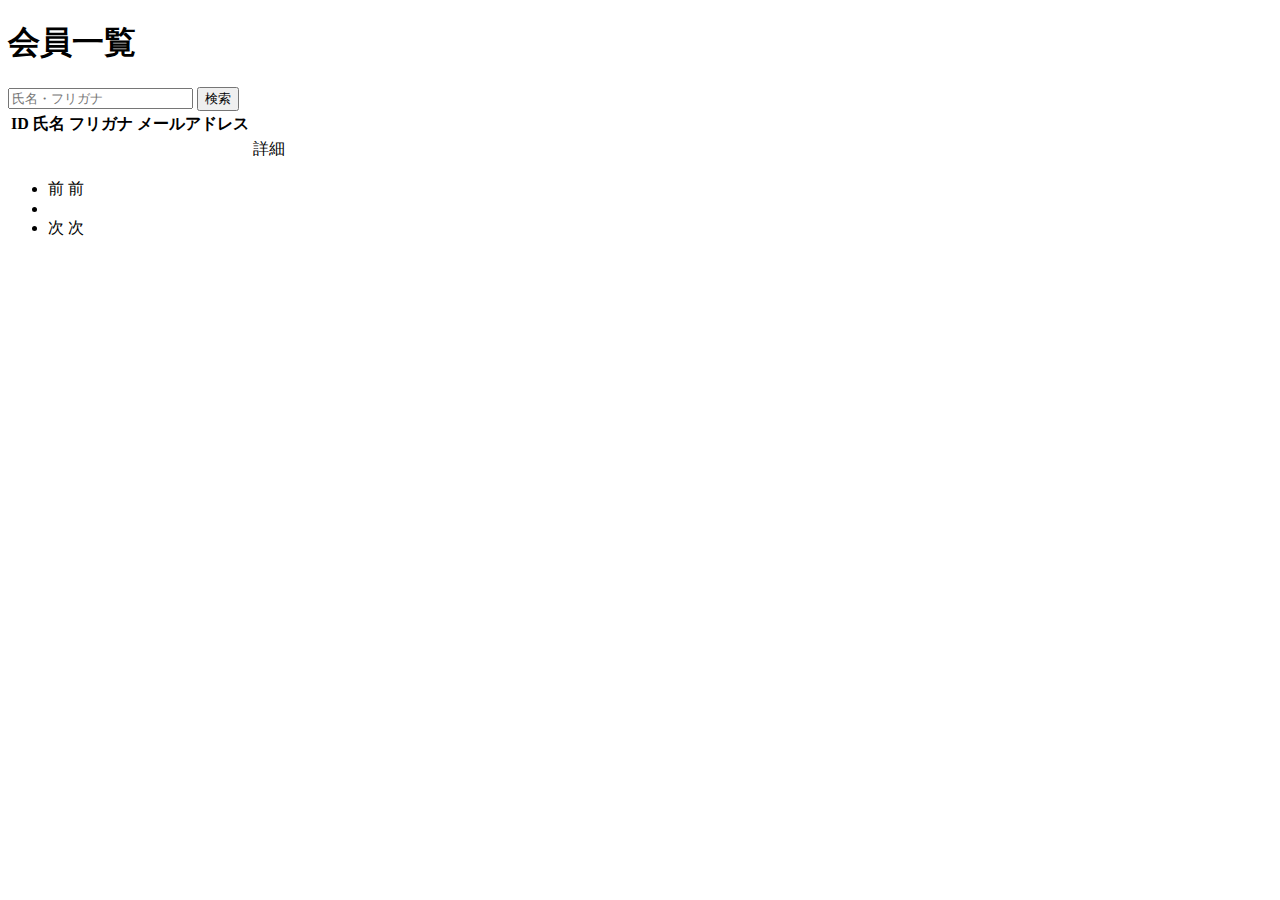
<file: resources/templates/admin/users/index.html>
<!DOCTYPE html>
 <html xmlns:th="https://www.thymeleaf.org" xmlns:sec="http://www.thymeleaf.org/extras/spring-security">
     <head>
         <div th:replace="~{fragment :: meta}"></div>
 
         <div th:replace="~{fragment :: styles}"></div>
 
         <title>会員一覧</title>
     </head>
     <body>
         <div class="samuraitravel-wrapper">
             <div th:replace="~{fragment :: header}"></div>
 
             <main>
                 <div class="container pt-4 pb-5 samuraitravel-container">
                     <div class="row justify-content-center">
                         <div class="col-xxl-9 col-xl-10 col-lg-11">
 
                             <h1 class="mb-4 text-center">会員一覧</h1>
 
                             <div class="d-flex justify-content-between align-items-end">
                                 <form method="get" th:action="@{/admin/users}" class="mb-3">
                                     <div class="input-group">
                                         <input type="text" class="form-control" name="keyword" th:value="${keyword}" placeholder="氏名・フリガナ">
                                         <button type="submit" class="btn text-white shadow-sm samuraitravel-btn">検索</button>
                                     </div>
                                 </form>
                             </div>
                             <div th:if="${errorMessage}" class="alert alert-danger">
                                 <span th:text="${errorMessage}"></span>
                             </div>
 
                             <table class="table">
                                 <thead>
                                     <tr>
                                         <th scope="col">ID</th>
                                         <th scope="col">氏名</th>
                                         <th scope="col">フリガナ</th>
                                         <th scope="col">メールアドレス</th>
                                         <th scope="col"></th>
                                     </tr>
                                 </thead>
                                 <tbody>
                                     <tr th:each="user : ${userPage}">
                                         <td th:text="${user.id}"></td>
                                         <td th:text="${user.name}"></td>
                                         <td th:text="${user.furigana}"></td>
                                         <td th:text="${user.email}"></td>
                                         <td><a th:href="@{/admin/users/__${user.id}__}">詳細</a></td>
                                     </tr>
                                 </tbody>
                             </table>
 
                             <!-- ページネーション -->
                             <div th:if="${userPage.getTotalPages() > 1}" class="d-flex justify-content-center">
                                 <nav aria-label="会員一覧ページ">
                                     <ul class="pagination">
                                         <li class="page-item">
                                             <span th:if="${userPage.isFirst()}" class="page-link disabled">前</span>
                                             <a th:unless="${userPage.isFirst()}" th:href="@{/admin/users(page = ${userPage.getNumber() - 1}, keyword = ${keyword})}" class="page-link samuraitravel-page-link">前</a>
                                         </li>
                                         <li th:each="i : ${#numbers.sequence(0, userPage.getTotalPages() - 1)}" class="page-item">
                                             <span th:if="${i == userPage.getNumber()}" class="page-link active samuraitravel-active" th:text="${i + 1}"></span>
                                             <a th:unless="${i == userPage.getNumber()}" th:href="@{/admin/users(page = ${i}, keyword = ${keyword})}" class="page-link samuraitravel-page-link" th:text="${i + 1}"></a>
                                         </li>
                                         <li class="page-item">
                                             <span th:if="${userPage.isLast()}" class="page-link disabled">次</span>
                                             <a th:unless="${userPage.isLast()}" th:href="@{/admin/users(page = ${userPage.getNumber() + 1}, keyword = ${keyword})}" class="page-link samuraitravel-page-link">次</a>
                                         </li>
                                     </ul>
                                 </nav>
                             </div>
                         </div>
                     </div>
                 </div>
             </main>
 
             <div th:replace="~{fragment :: footer}"></div>
         </div>
 
         <div th:replace="~{fragment :: scripts}"></div>
   </body>
 </html>
</file>
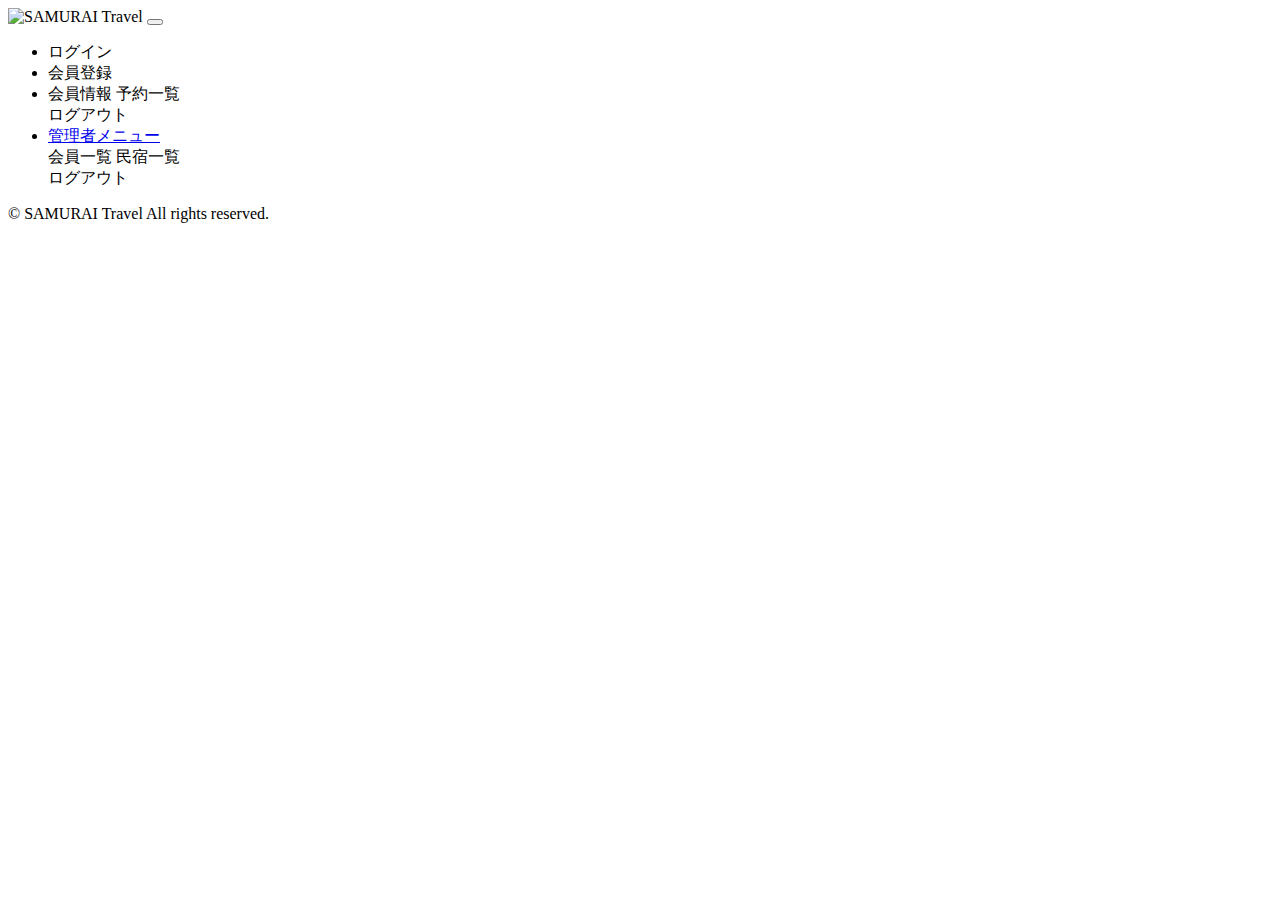
<file: resources/templates/fragment.html>
<!DOCTYPE html>
 <html xmlns:th="https://www.thymeleaf.org" xmlns:sec="http://www.thymeleaf.org/extras/spring-security">
     <head>
         <!-- meta要素の部品化 -->
         <div th:fragment="meta" th:remove="tag">
             <meta charset="UTF-8">
             <meta name="viewport" content="width=device-width, initial-scale=1">
         </div>
 
         <!-- link要素の部品化 -->
         <div th:fragment="styles" th:remove="tag">
             <!-- Bootstrap -->
             <link href="https://cdn.jsdelivr.net/npm/bootstrap@5.3.0/dist/css/bootstrap.min.css" rel="stylesheet" integrity="sha384-9ndCyUaIbzAi2FUVXJi0CjmCapSmO7SnpJef0486qhLnuZ2cdeRhO02iuK6FUUVM" crossorigin="anonymous">
 
             <!-- Google Fonts -->
             <link rel="preconnect" href="https://fonts.googleapis.com">
             <link rel="preconnect" href="https://fonts.gstatic.com" crossorigin>
             <link href="https://fonts.googleapis.com/css2?family=Noto+Sans+JP:wght@400;500&display=swap" rel="stylesheet">
 
             <!-- CSSファイル -->
             <link th:href="@{/css/style.css}" rel="stylesheet" >
         </div>
 
         <title>部品化用のHTMLファイル</title>
     </head>
     <body>
         <!-- ヘッダーの部品化 -->
         <div th:fragment="header" th:remove="tag">
             <header>
                 <nav class="navbar navbar-expand-md navbar-light bg-white shadow-sm samuraitravel-navbar">
                     <div class="container samuraitravel-container">
                         <a class="navbar-brand" th:href="@{/}">
                             <img class="samuraitravel-logo me-1" th:src="@{/images/logo.png}" alt="SAMURAI Travel">
                         </a>
 
                         <button class="navbar-toggler" type="button" data-bs-toggle="collapse" data-bs-target="#navbarSupportedContent" aria-controls="navbarSupportedContent" aria-expanded="false" aria-label="Toggle navigation">
                             <span class="navbar-toggler-icon"></span>
                         </button>
 
                         <div class="collapse navbar-collapse" id="navbarSupportedContent">
                             <ul class="navbar-nav ms-auto">
                                 <!-- 未ログインであれば表示する -->
                                 <li class="nav-item" sec:authorize="isAnonymous()">
                                     <a class="nav-link" th:href="@{/login}">ログイン</a>
                                 </li>
                                 <li class="nav-item" sec:authorize="isAnonymous()">
                                    <a class="nav-link" th:href="@{/signup}">会員登録</a>
                                 </li>
 
                                 <!-- ログイン済みの一般ユーザーであれば表示する -->
                                 <li class="nav-item dropdown" sec:authorize="hasRole('ROLE_GENERAL')">
                                     <a id="navbarDropdownGeneral" class="nav-link dropdown-toggle" href="#" role="button" data-bs-toggle="dropdown" aria-haspopup="true" aria-expanded="false" v-pre>
                                         <span sec:authentication="principal.user.name"></span>
                                     </a>
 
                                     <div class="dropdown-menu dropdown-menu-end" aria-labelledby="navbarDropdownGeneral">
                                         <a class="dropdown-item samuraitravel-dropdown-item" th:href="@{/user}">会員情報</a>
                                         <a class="dropdown-item samuraitravel-dropdown-item" th:href="@{/reservations}">予約一覧</a>
 
                                         <div class="dropdown-divider"></div>
 
                                         <a class="dropdown-item samuraitravel-dropdown-item" th:href="@{/logout}" onclick="event.preventDefault(); document.getElementById('logout-form').submit();">
                                             ログアウト
                                         </a>
                                         <form id="logout-form" class="d-none" th:action="@{/logout}" method="post"></form>
                                     </div>
                                 </li>
 
                                 <!-- ログイン済みの管理者であれば表示する -->
                                 <li class="nav-item dropdown" sec:authorize="hasRole('ROLE_ADMIN')">
                                     <a id="navbarDropdownAdmin" class="nav-link dropdown-toggle" href="#" role="button" data-bs-toggle="dropdown" aria-haspopup="true" aria-expanded="false" v-pre>
                                         管理者メニュー
                                     </a>
 
                                     <div class="dropdown-menu dropdown-menu-end" aria-labelledby="navbarDropdownAdmin">
                                         <a class="dropdown-item samuraitravel-dropdown-item" th:href="@{/admin/users}">会員一覧</a>
                                         <a class="dropdown-item samuraitravel-dropdown-item" th:href="@{/admin/houses}">民宿一覧</a>

 
                                         <div class="dropdown-divider"></div>
 
                                         <a class="dropdown-item samuraitravel-dropdown-item" th:href="@{/logout}" onclick="event.preventDefault(); document.getElementById('logout-form').submit();">
                                             ログアウト
                                         </a>
                                         <form id="logout-form" class="d-none" th:action="@{/logout}" method="post"></form>
                                     </div>
                                 </li>
                             </ul>
                         </div>
                     </div>
                 </nav>
             </header>
         </div>
 
         <!-- フッターの部品化 -->
         <div th:fragment="footer" th:remove="tag">
             <footer>
                 <div class="d-flex justify-content-center align-items-center h-100">
                     <p class="text-center text-muted small mb-0">&copy; SAMURAI Travel All rights reserved.</p>
                 </div>
             </footer>
         </div>
 
         <!-- script要素の部品化 -->
         <div th:fragment="scripts" th:remove="tag">
             <!-- Bootstrap -->
             <script src="https://cdn.jsdelivr.net/npm/bootstrap@5.3.0/dist/js/bootstrap.bundle.min.js" integrity="sha384-geWF76RCwLtnZ8qwWowPQNguL3RmwHVBC9FhGdlKrxdiJJigb/j/68SIy3Te4Bkz" crossorigin="anonymous"></script>
         </div>
     </body>
 </html>
</file>
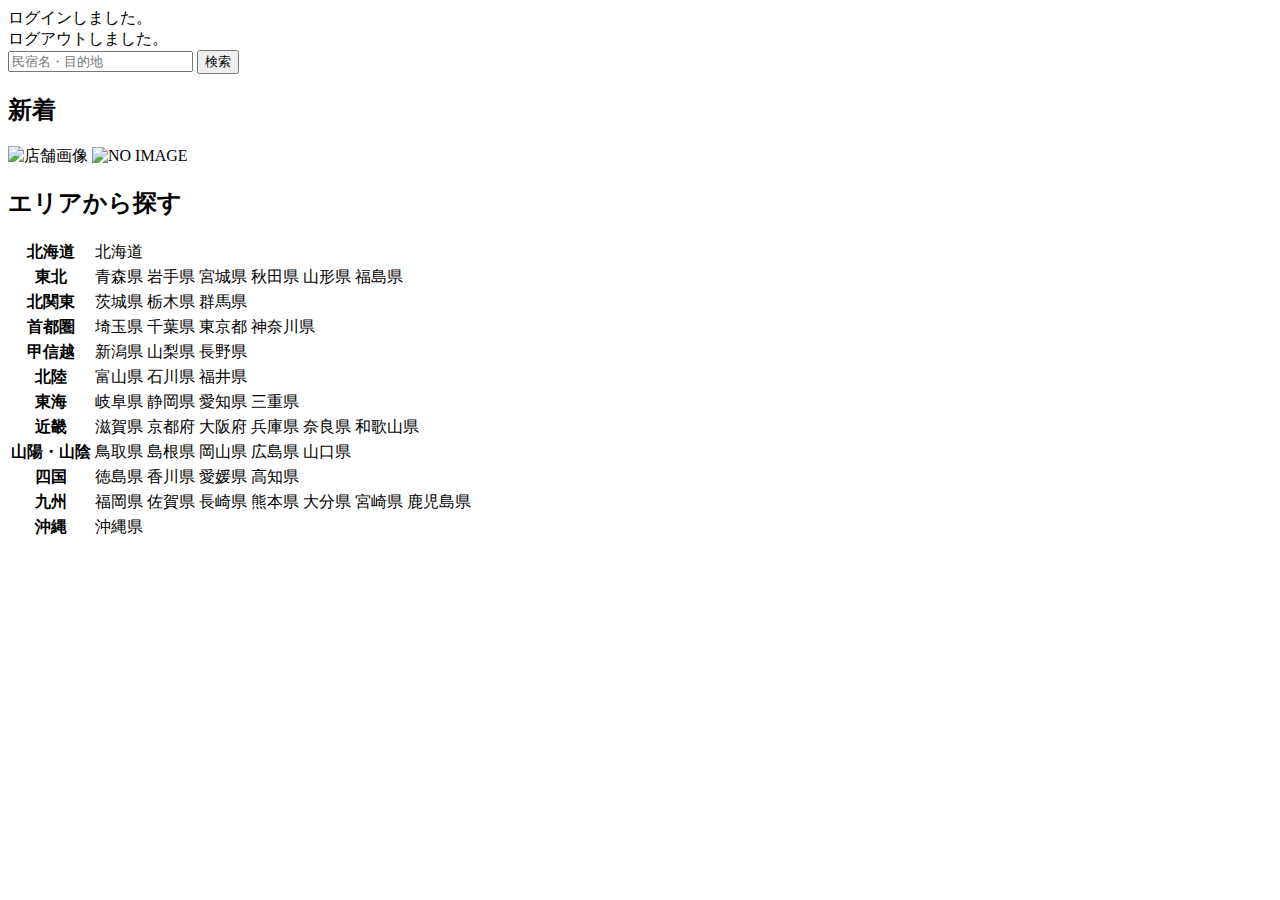
<file: resources/templates/index-backup.html>
<!DOCTYPE html>
 <html xmlns:th="https://www.thymeleaf.org" xmlns:sec="http://www.thymeleaf.org/extras/spring-security">

     <head>
        <div th:replace="~{fragment :: meta}"></div>
 
         <div th:replace="~{fragment :: styles}"></div>
 
         <title>SAMURAI Travel</title>
     </head>
     <body>
         <div class="samuraitravel-wrapper">
             <div th:replace="~{fragment :: header}"></div>
 
             <main>
                 <div class="container pt-4 pb-5 samuraitravel-container">
                     <div th:if="${param.loggedIn}" class="alert alert-info">
                         ログインしました。
                     </div>
 
                     <div th:if="${param.loggedOut}" class="alert alert-info">
                         ログアウトしました。
                     </div>
                     <div th:if="${successMessage}" class="alert alert-info">
                         <span th:text="${successMessage}"></span>
                     </div> 
                     <div class="d-flex justify-content-center">
                         <form method="get" th:action="@{/houses}" class="mb-5 samuraitravel-search-form">
                             <div class="input-group">
                                 <input type="text" class="form-control" name="keyword" th:value="${keyword}" placeholder="民宿名・目的地">
                                 <button type="submit" class="btn text-white shadow-sm samuraitravel-btn">検索</button>
                             </div>
                         </form>
                     </div>
 
                     <h2 class="text-center mb-3">新着</h2>
                     <div class="row row-cols-lg-5 row-cols-2 g-3 mb-5">
                         <div class="col" th:each="newHouse : ${newHouses}">
                             <a th:href="@{/houses/__${newHouse.id}__}" class="link-dark samuraitravel-card-link">
                                 <div class="card h-100">
                                     <img th:if="${newHouse.imageName}" th:src="@{/storage/__${newHouse.imageName}__}" class="card-img-top samuraitravel-vertical-card-image" alt="店舗画像">
                                     <img th:unless="${newHouse.imageName}" th:src="@{/images/noImage.png}" class="card-img-top samuraitravel-vertical-card-image" alt="NO IMAGE">
                                     <div class="card-body">
                                         <h3 class="card-title" th:text="${newHouse.name}"></h3>
                                         <p class="card-text mb-1">
                                             <small class="text-muted" th:text="${newHouse.address}"></small>
                                         </p>
                                         <p class="card-text">
                                             <span th:text="${#numbers.formatInteger(newHouse.price, 1, 'COMMA') + '円 / 泊'}"></span>
                                         </p>
                                     </div>
                                 </div>
                             </a>
                         </div>
                     </div>
 
                     <div class="row justify-content-center">
                         <div class="col-xl-5 col-lg-6 col-md-8">
                             <h2 class="text-center mb-3">エリアから探す</h2>
 
                             <table class="table">
                                 <tbody>
                                     <tr>
                                         <th>北海道</th>
                                         <td>
                                             <a th:href="@{/houses?area=北海道}">北海道</a>
                                         </td>
                                     </tr>
                                     <tr>
                                         <th>東北</th>
                                         <td>
                                             <a th:href="@{/houses?area=青森県}" class="me-2">青森県</a>
                                             <a th:href="@{/houses?area=岩手県}" class="me-2">岩手県</a>
                                             <a th:href="@{/houses?area=宮城県}" class="me-2">宮城県</a>
                                             <a th:href="@{/houses?area=秋田県}" class="me-2">秋田県</a>
                                             <a th:href="@{/houses?area=山形県}" class="me-2">山形県</a>
                                             <a th:href="@{/houses?area=福島県}">福島県</a>
                                         </td>
                                     </tr>
                                     <tr>
                                         <th>北関東</th>
                                         <td>
                                             <a th:href="@{/houses?area=茨城県}" class="me-2">茨城県</a>
                                             <a th:href="@{/houses?area=栃木県}" class="me-2">栃木県</a>
                                             <a th:href="@{/houses?area=群馬県}">群馬県</a>
                                         </td>
                                     </tr>
                                     <tr>
                                         <th>首都圏</th>
                                         <td>
                                             <a th:href="@{/houses?area=埼玉県}" class="me-2">埼玉県</a>
                                             <a th:href="@{/houses?area=千葉県}" class="me-2">千葉県</a>
                                             <a th:href="@{/houses?area=東京都}" class="me-2">東京都</a>
                                             <a th:href="@{/houses?area=神奈川県}">神奈川県</a>
                                         </td>
                                     </tr>
                                     <tr>
                                         <th>甲信越</th>
                                         <td>
                                             <a th:href="@{/houses?area=新潟県}" class="me-2">新潟県</a>
                                             <a th:href="@{/houses?area=山梨県}" class="me-2">山梨県</a>
                                             <a th:href="@{/houses?area=長野県}">長野県</a>
                                         </td>
                                     </tr>
                                     <tr>
                                         <th>北陸</th>
                                         <td>
                                             <a th:href="@{/houses?area=富山県}" class="me-2">富山県</a>
                                             <a th:href="@{/houses?area=石川県}" class="me-2">石川県</a>
                                             <a th:href="@{/houses?area=福井県}">福井県</a>
                                         </td>
                                     </tr>
                                     <tr>
                                         <th>東海</th>
                                         <td>
                                             <a th:href="@{/houses?area=岐阜県}" class="me-2">岐阜県</a>
                                             <a th:href="@{/houses?area=静岡県}" class="me-2">静岡県</a>
                                             <a th:href="@{/houses?area=愛知県}" class="me-2">愛知県</a>
                                             <a th:href="@{/houses?area=三重県}">三重県</a>
                                         </td>
                                     </tr>
                                     <tr>
                                         <th>近畿</th>
                                         <td>
                                             <a th:href="@{/houses?area=滋賀県}" class="me-2">滋賀県</a>
                                             <a th:href="@{/houses?area=京都府}" class="me-2">京都府</a>
                                             <a th:href="@{/houses?area=大阪府}" class="me-2">大阪府</a>
                                             <a th:href="@{/houses?area=兵庫県}" class="me-2">兵庫県</a>
                                             <a th:href="@{/houses?area=奈良県}" class="me-2">奈良県</a>
                                             <a th:href="@{/houses?area=和歌山県}">和歌山県</a>
                                         </td>
                                     </tr>
                                     <tr>
                                         <th>山陽・山陰</th>
                                         <td>
                                             <a th:href="@{/houses?area=鳥取県}" class="me-2">鳥取県</a>
                                             <a th:href="@{/houses?area=島根県}" class="me-2">島根県</a>
                                             <a th:href="@{/houses?area=岡山県}" class="me-2">岡山県</a>
                                             <a th:href="@{/houses?area=広島県}" class="me-2">広島県</a>
                                             <a th:href="@{/houses?area=山口県}">山口県</a>
                                         </td>
                                     </tr>
                                     <tr>
                                         <th>四国</th>
                                         <td>
                                             <a th:href="@{/houses?area=徳島県}" class="me-2">徳島県</a>
                                             <a th:href="@{/houses?area=香川県}" class="me-2">香川県</a>
                                             <a th:href="@{/houses?area=愛媛県}" class="me-2">愛媛県</a>
                                             <a th:href="@{/houses?area=高知県}">高知県</a>
                                         </td>
                                     </tr>
                                     <tr>
                                         <th>九州</th>
                                         <td>
                                             <a th:href="@{/houses?area=福岡県}" class="me-2">福岡県</a>
                                             <a th:href="@{/houses?area=佐賀県}" class="me-2">佐賀県</a>
                                             <a th:href="@{/houses?area=長崎県}" class="me-2">長崎県</a>
                                             <a th:href="@{/houses?area=熊本県}" class="me-2">熊本県</a>
                                             <a th:href="@{/houses?area=大分県}" class="me-2">大分県</a>
                                             <a th:href="@{/houses?area=宮崎県}" class="me-2">宮崎県</a>
                                             <a th:href="@{/houses?area=鹿児島県}">鹿児島県</a>
                                         </td>
                                     </tr>
                                     <tr>
                                         <th>沖縄</th>
                                         <td>
                                             <a th:href="@{/houses?area=沖縄県}">沖縄県</a>
                                         </td>
                                     </tr>
                                 </tbody>
                             </table>
                         </div>
                     </div>               
                 </div>
             </main>
 
             <div th:replace="~{fragment :: footer}"></div>
         </div>
 
         <div th:replace="~{fragment :: scripts}"></div>
     </body>
 </html>
</file>
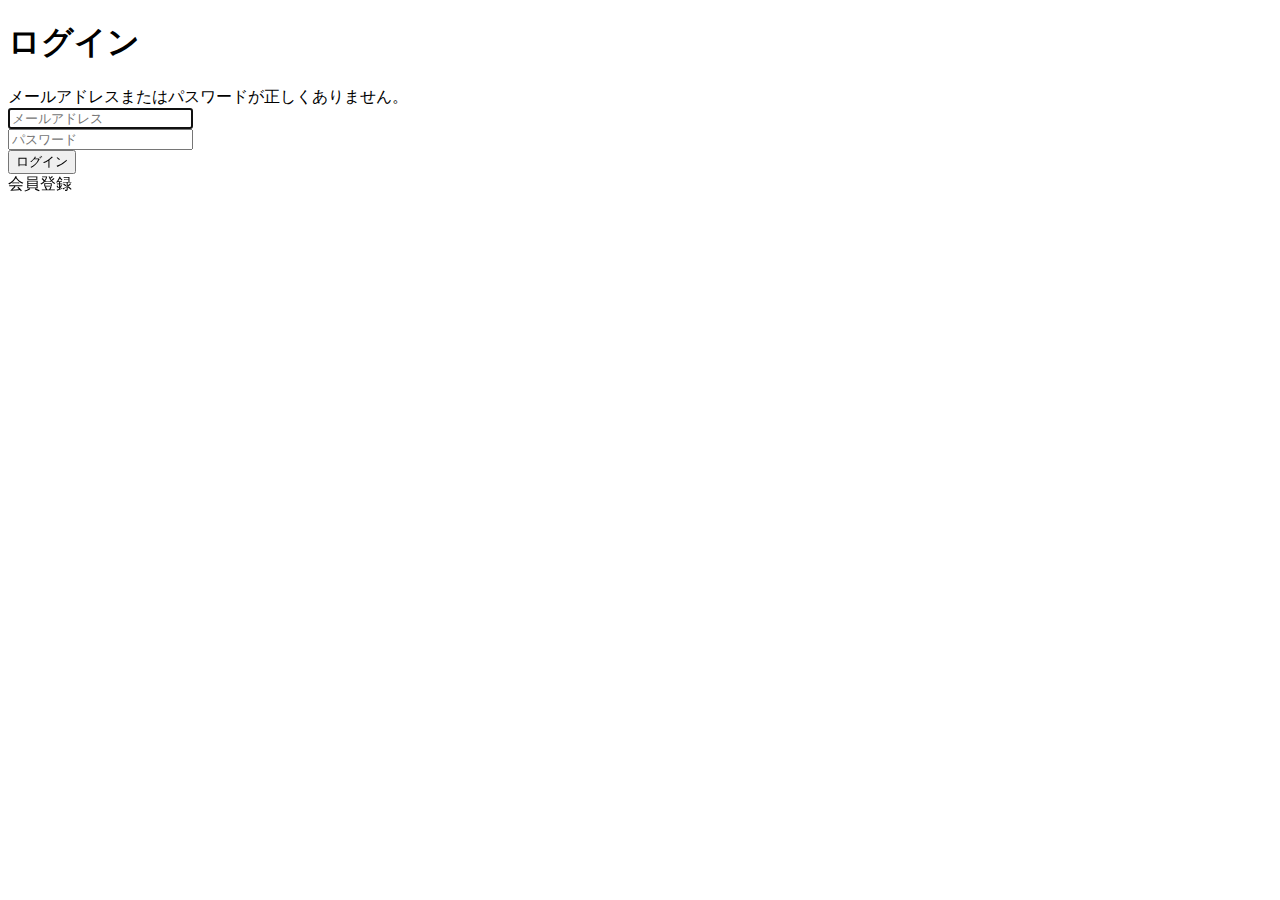
<file: resources/templates/auth/login.html>
<!DOCTYPE html>
 <html xmlns:th="https://www.thymeleaf.org" xmlns:sec="http://www.thymeleaf.org/extras/spring-security">
     <head>
        <div th:replace="~{fragment :: meta}"></div>
 
        <div th:replace="~{fragment :: styles}"></div>
         <title>ログイン</title>
     </head>
     <body>
         <div class="samuraitravel-wrapper">
             <div th:replace="~{fragment :: header}"></div>
 
             <main>
                 <div class="container pt-4 pb-5 samuraitravel-container">
                     <div class="row justify-content-center">
                         <div class="col-xl-3 col-lg-4 col-md-5 col-sm-7">
                             <h1 class="mb-4 text-center">ログイン</h1>
 
                             <div th:if="${param.error}" class="alert alert-danger">
                                 メールアドレスまたはパスワードが正しくありません。
                             </div>
 
                             <form th:action="@{/login}" method="post">
                                 <div class="form-group mb-3">
                                     <input type="text" class="form-control" name="username" autocomplete="email" placeholder="メールアドレス" autofocus>
                                 </div>
                                 <div class="form-group mb-3">
                                     <input type="password" class="form-control" name="password" autocomplete="new-password" placeholder="パスワード">
                                 </div>
 
                                 <div class="d-flex justify-content-center my-4">
                                     <button type="submit" class="btn text-white shadow-sm w-100 samuraitravel-btn">ログイン</button>
                                 </div>
                             </form>
 
                             <div class="text-center">
                                 <a th:href="@{/signup}">会員登録</a>
                             </div>
                         </div>
                     </div>
                 </div>
             </main>
 
             <div th:replace="~{fragment :: footer}"></div>
         </div>
 
        <div th:replace="~{fragment :: scripts}"></div>
     </body>
 </html>
</file>
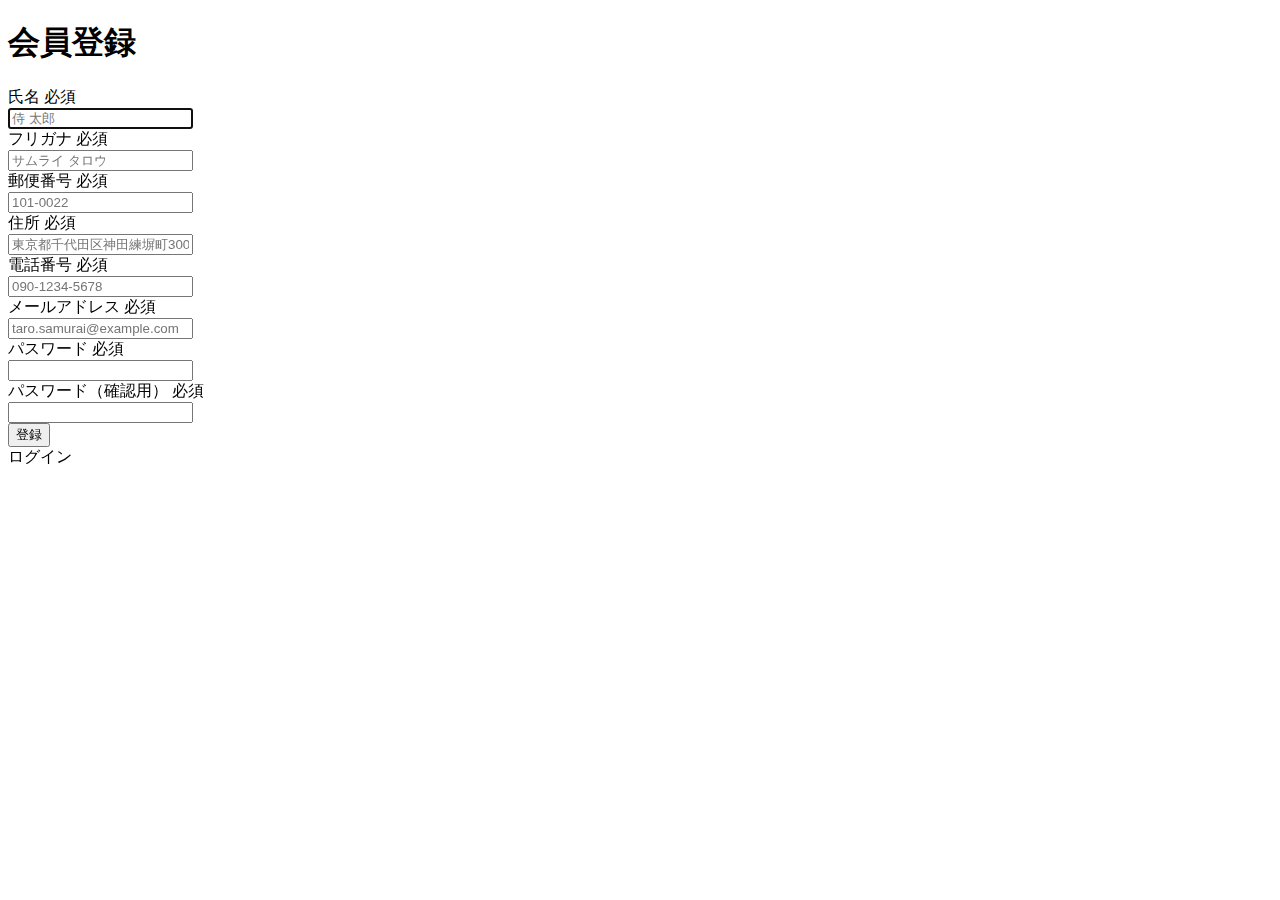
<file: resources/templates/auth/signup.html>
<!DOCTYPE html>
 <html xmlns:th="https://www.thymeleaf.org" xmlns:sec="http://www.thymeleaf.org/extras/spring-security">
     <head>
         <div th:replace="~{fragment :: meta}"></div>
 
         <div th:replace="~{fragment :: styles}"></div>
 
         <title>会員登録</title>
     </head>
     <body>
         <div class="samuraitravel-wrapper">
             <div th:replace="~{fragment :: header}"></div>
 
             <main>
                 <div class="container pt-4 pb-5 samuraitravel-container">
                     <div class="row justify-content-center">
                         <div class="col-xl-5 col-lg-6 col-md-8">
 
                             <h1 class="mb-4 text-center">会員登録</h1>
 
                             <form method="post" th:action="@{/signup}" th:object="${signupForm}">
                                 <div class="form-group row mb-3">
                                     <div class="col-md-5">
                                         <label for="name" class="col-form-label text-md-left fw-bold">
                                             <div class="d-flex align-items-center">
                                                 <span class="me-1">氏名</span>
                                                 <span class="badge bg-danger">必須</span>
                                             </div>
                                         </label>
                                     </div>
                                     <div class="col-md-7">
                                         <div th:if="${#fields.hasErrors('name')}" class="text-danger small mb-2" th:errors="*{name}"></div>
                                         <input type="text" class="form-control" th:field="*{name}" autocomplete="name" autofocus placeholder="侍 太郎">
                                     </div>
                                 </div>
 
                                 <div class="form-group row mb-3">
                                     <div class="col-md-5">
                                         <label for="furigana" class="col-form-label text-md-left fw-bold">
                                             <div class="d-flex align-items-center">
                                                 <span class="me-1">フリガナ</span>
                                                 <span class="badge bg-danger">必須</span>
                                             </div>
                                         </label>
                                     </div>
                                     <div class="col-md-7">
                                         <div th:if="${#fields.hasErrors('furigana')}" class="text-danger small mb-2" th:errors="*{furigana}"></div>
                                         <input type="text" class="form-control" th:field="*{furigana}" placeholder="サムライ タロウ">
                                     </div>
                                 </div>
 
                                 <div class="form-group row mb-3">
                                     <div class="col-md-5">
                                         <label for="postalCode" class="col-form-label text-md-left fw-bold">
                                              <div class="d-flex align-items-center">
                                                  <span class="me-1">郵便番号</span>
                                                  <span class="badge bg-danger">必須</span>
                                              </div>
                                          </label>
                                     </div>
                                     <div class="col-md-7">
                                         <div th:if="${#fields.hasErrors('postalCode')}" class="text-danger small mb-2" th:errors="*{postalCode}"></div>
                                         <input type="text" class="form-control" th:field="*{postalCode}" autocomplete="postal-code" placeholder="101-0022">
                                     </div>
                                 </div>
 
                                 <div class="form-group row mb-3">
                                     <div class="col-md-5">
                                         <label for="address" class="col-form-label text-md-left fw-bold">
                                              <div class="d-flex align-items-center">
                                                  <span class="me-1">住所</span>
                                                  <span class="badge bg-danger">必須</span>
                                              </div>
                                          </label>
                                     </div>
                                     <div class="col-md-7">
                                          <div th:if="${#fields.hasErrors('address')}" class="text-danger small mb-2" th:errors="*{address}"></div>
                                         <input type="text" class="form-control" th:field="*{address}" placeholder="東京都千代田区神田練塀町300番地">
                                     </div>
                                 </div>
 
                                 <div class="form-group row mb-3">
                                     <div class="col-md-5">
                                         <label for="phoneNumber" class="col-form-label text-md-left fw-bold">
                                              <div class="d-flex align-items-center">
                                                  <span class="me-1">電話番号</span>
                                                  <span class="badge bg-danger">必須</span>
                                              </div>
                                         </label>
                                     </div>
                                     <div class="col-md-7">
                                          <div th:if="${#fields.hasErrors('phoneNumber')}" class="text-danger small mb-2" th:errors="*{phoneNumber}"></div>
                                         <input type="text" class="form-control" th:field="*{phoneNumber}" autocomplete="tel-national" placeholder="090-1234-5678">
                                     </div>
                                 </div>
 
                                 <div class="form-group row mb-3">
                                     <div class="col-md-5">
                                         <label for="email" class="col-form-label text-md-left fw-bold">
                                             <div class="d-flex align-items-center">
                                                 <span class="me-1">メールアドレス</span>
                                                 <span class="badge bg-danger">必須</span>
                                             </div>
                                         </label>
                                     </div>
                                     <div class="col-md-7">
                                         <div th:if="${#fields.hasErrors('email')}" class="text-danger small mb-2" th:errors="*{email}"></div>
                                         <input type="text" class="form-control" th:field="*{email}" autocomplete="email" placeholder="taro.samurai@example.com">
                                     </div>
                                 </div>
 
                                 <div class="form-group row mb-3">
                                     <div class="col-md-5">
                                         <label for="password" class="col-form-label text-md-left fw-bold">
                                             <div class="d-flex align-items-center">
                                                 <span class="me-1">パスワード</span>
                                                 <span class="badge bg-danger">必須</span>
                                             </div>
                                         </label>
                                     </div>
                                     <div class="col-md-7">
                                         <div th:if="${#fields.hasErrors('password')}" class="text-danger small mb-2" th:errors="*{password}"></div>
                                         <input type="password" class="form-control" th:field="*{password}" autocomplete="new-password">
                                     </div>
                                 </div>
 
                                 <div class="form-group row mb-3">
                                     <div class="col-md-5">
                                         <label for="passwordConfirmation" class="col-form-label text-md-left fw-bold">
                                             <div class="d-flex align-items-center">
                                                 <span class="me-1">パスワード（確認用）</span>
                                                 <span class="badge bg-danger">必須</span>
                                             </div>
                                         </label>
                                     </div>
                                     <div class="col-md-7">
                                         <div th:if="${#fields.hasErrors('passwordConfirmation')}" class="text-danger small mb-2" th:errors="*{passwordConfirmation}"></div>
                                         <input type="password" class="form-control" th:field="*{passwordConfirmation}" autocomplete="new-password">
                                     </div>
                                 </div>
 
                                 <div class="d-flex justify-content-center my-4">
                                     <button type="submit" class="btn text-white shadow-sm w-50 samuraitravel-btn">登録</button>
                                 </div>
                             </form>
 
                             <div class="text-center">
                                 <a th:href="@{/login}">ログイン</a>
                             </div>
                         </div>
                     </div>
                 </div>
             </main>
 
             <div th:replace="~{fragment :: footer}"></div>
         </div>
 
         <div th:replace="~{fragment :: scripts}"></div>
     </body>
 </html>
</file>
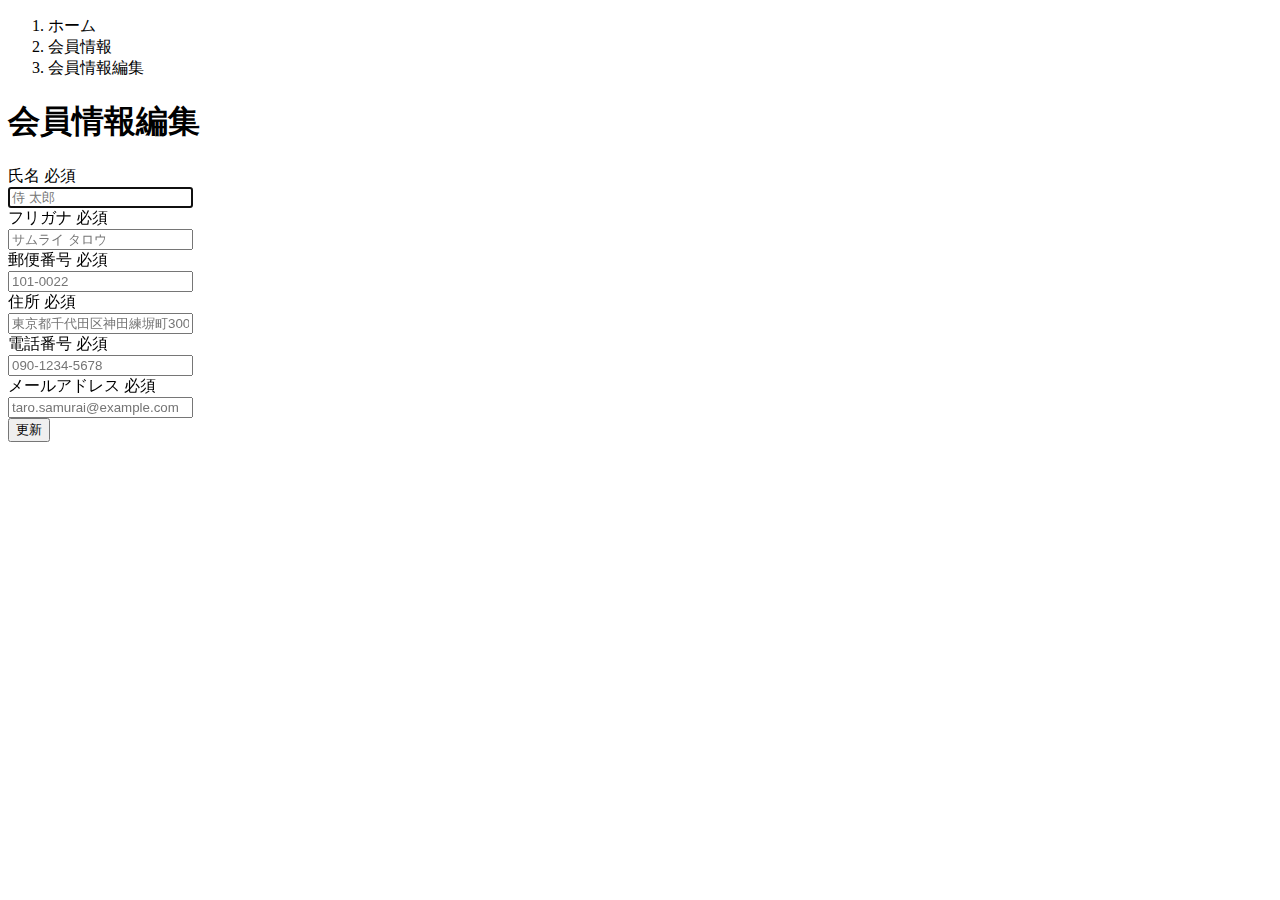
<file: resources/templates/user/edit.html>
<!DOCTYPE html>
 <html xmlns:th="https://www.thymeleaf.org" xmlns:sec="http://www.thymeleaf.org/extras/spring-security">
     <head>
         <div th:replace="~{fragment :: meta}"></div>
 
         <div th:replace="~{fragment :: styles}"></div>
 
         <title>会員情報編集</title>
     </head>
     <body>
         <div class="samuraitravel-wrapper">
             <div th:replace="~{fragment :: header}"></div>
 
             <main>
                 <div class="container pb-5 samuraitravel-container">
                     <div class="row justify-content-center">
                         <div class="col-xl-5 col-lg-6 col-md-8">
                             <nav class="my-3" style="--bs-breadcrumb-divider: '>';" aria-label="breadcrumb">
                                 <ol class="breadcrumb mb-0">
                                     <li class="breadcrumb-item"><a th:href="@{/}">ホーム</a></li>
                                     <li class="breadcrumb-item"><a th:href="@{/user}">会員情報</a></li>
                                     <li class="breadcrumb-item active" aria-current="page">会員情報編集</li>
                                 </ol>
                             </nav>
 
                             <h1 class="mb-4 text-center">会員情報編集</h1>
 
                             <form method="post" th:action="@{/user/update}" th:object="${userEditForm}">
                                 <div class="form-group row mb-3">
                                     <div class="col-md-5">
                                         <label for="name" class="col-form-label text-md-left fw-bold">
                                             <div class="d-flex align-items-center">
                                                 <span class="me-1">氏名</span>
                                                 <span class="badge bg-danger">必須</span>
                                             </div>
                                         </label>
                                     </div>
                                     <div class="col-md-7">
                                         <div th:if="${#fields.hasErrors('name')}" class="text-danger small mb-2" th:errors="*{name}"></div>
                                         <input type="text" class="form-control" th:field="*{name}" autocomplete="name" autofocus placeholder="侍 太郎">
                                     </div>
                                 </div>
 
                                 <div class="form-group row mb-3">
                                     <div class="col-md-5">
                                         <label for="furigana" class="col-form-label text-md-left fw-bold">
                                             <div class="d-flex align-items-center">
                                                 <span class="me-1">フリガナ</span>
                                                 <span class="badge bg-danger">必須</span>
                                             </div>
                                         </label>
                                     </div>
                                     <div class="col-md-7">
                                         <div th:if="${#fields.hasErrors('furigana')}" class="text-danger small mb-2" th:errors="*{furigana}"></div>
                                         <input type="text" class="form-control" th:field="*{furigana}" placeholder="サムライ タロウ">
                                     </div>
                                 </div>
 
                                 <div class="form-group row mb-3">
                                     <div class="col-md-5">
                                         <label for="postalCode" class="col-form-label text-md-left fw-bold">
                                              <div class="d-flex align-items-center">
                                                  <span class="me-1">郵便番号</span>
                                                  <span class="badge bg-danger">必須</span>
                                              </div>
                                          </label>
                                     </div>
                                     <div class="col-md-7">
                                         <div th:if="${#fields.hasErrors('postalCode')}" class="text-danger small mb-2" th:errors="*{postalCode}"></div>
                                         <input type="text" class="form-control" th:field="*{postalCode}" autocomplete="postal-code" placeholder="101-0022">
                                     </div>
                                 </div>
 
                                 <div class="form-group row mb-3">
                                     <div class="col-md-5">
                                         <label for="address" class="col-form-label text-md-left fw-bold">
                                              <div class="d-flex align-items-center">
                                                  <span class="me-1">住所</span>
                                                  <span class="badge bg-danger">必須</span>
                                              </div>
                                          </label>
                                     </div>
                                     <div class="col-md-7">
                                          <div th:if="${#fields.hasErrors('address')}"  class="text-danger small mb-2" th:errors="*{address}"></div>
                                         <input type="text" class="form-control" th:field="*{address}" placeholder="東京都千代田区神田練塀町300番地">
                                     </div>
                                 </div>
 
                                 <div class="form-group row mb-3">
                                     <div class="col-md-5">
                                         <label for="phoneNumber" class="col-form-label text-md-left fw-bold">
                                              <div class="d-flex align-items-center">
                                                  <span class="me-1">電話番号</span>
                                                  <span class="badge bg-danger">必須</span>
                                              </div>
                                         </label>
                                     </div>
                                     <div class="col-md-7">
                                          <div th:if="${#fields.hasErrors('phoneNumber')}" class="text-danger small mb-2" th:errors="*{phoneNumber}"></div>
                                         <input type="text" class="form-control" th:field="*{phoneNumber}" autocomplete="tel-national" placeholder="090-1234-5678">
                                     </div>
                                 </div>
 
                                 <div class="form-group row mb-3">
                                     <div class="col-md-5">
                                         <label for="email" class="col-form-label text-md-left fw-bold">
                                             <div class="d-flex align-items-center">
                                                 <span class="me-1">メールアドレス</span>
                                                 <span class="badge bg-danger">必須</span>
                                             </div>
                                         </label>
                                     </div>
                                     <div class="col-md-7">
                                         <div th:if="${#fields.hasErrors('email')}" class="text-danger small mb-2" th:errors="*{email}"></div>
                                         <input type="text" class="form-control" th:field="*{email}" autocomplete="email" placeholder="taro.samurai@example.com">
                                     </div>
                                 </div>
 
 
                                 <div class="form-group d-flex justify-content-center my-4">
                                     <button type="submit" class="btn text-white shadow-sm w-50 samuraitravel-btn">更新</button>
                                 </div>
                             </form>
                         </div>
                     </div>
                 </div>
             </main>
 
             <div th:replace="~{fragment :: footer}"></div>
         </div>
 
         <div th:replace="~{fragment :: scripts}"></div>
   </body>
 </html>
</file>
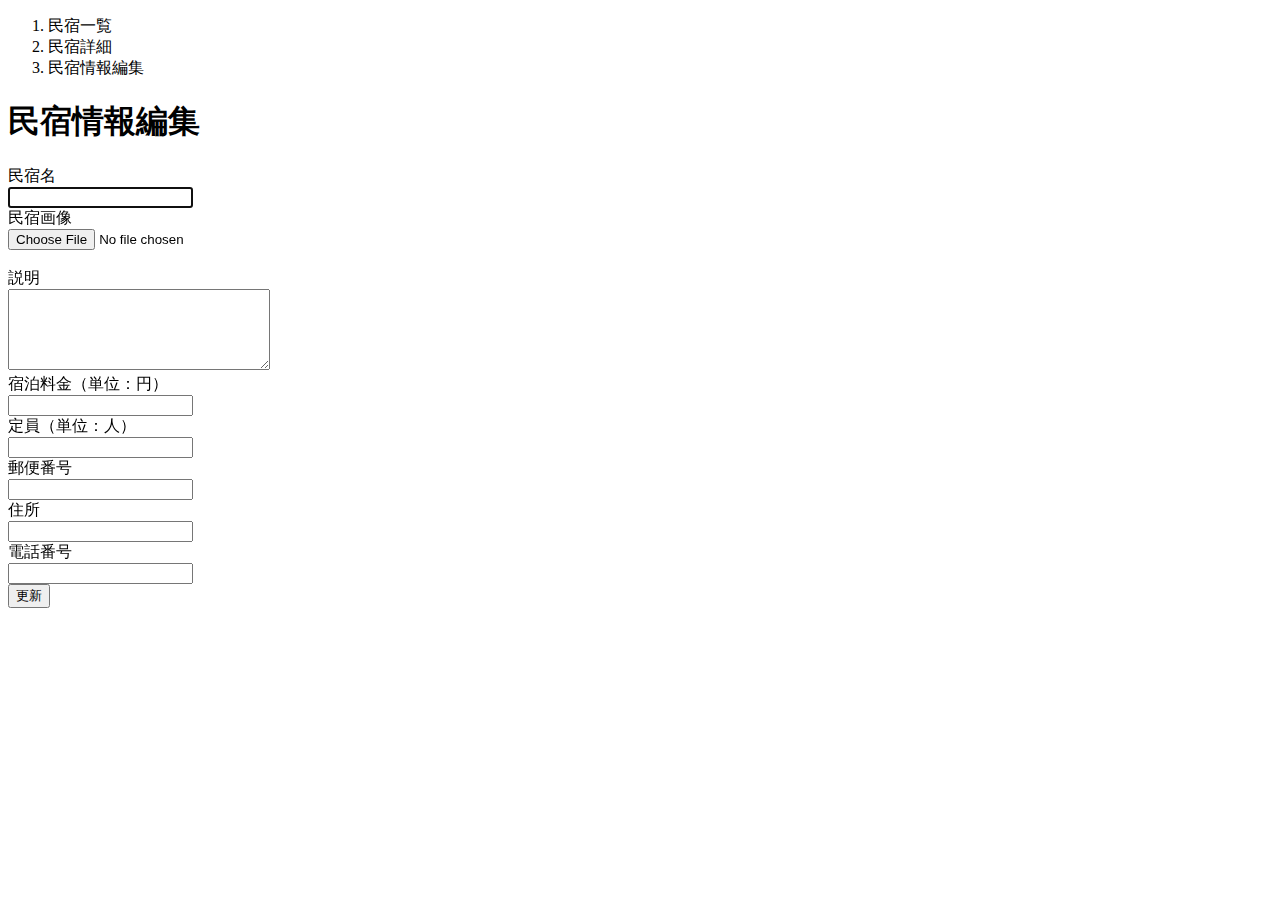
<file: resources/templates/admin/houses/edit.html>
<!DOCTYPE html>
 <html xmlns:th="https://www.thymeleaf.org" xmlns:sec="http://www.thymeleaf.org/extras/spring-security">
     <head>
         <div th:replace="~{fragment :: meta}"></div>
 
         <div th:replace="~{fragment :: styles}"></div>
 
         <title>民宿情報編集</title>
     </head>
     <body>
         <div class="samuraitravel-wrapper">
             <div th:replace="~{fragment :: header}"></div>
 
             <main>
                 <div class="container pt-4 pb-5 samuraitravel-container">
                     <div class="row justify-content-center">
                         <div class="col-xl-5 col-lg-6 col-md-8">
                             <nav class="mb-4" style="--bs-breadcrumb-divider: '>';" aria-label="breadcrumb">
                                 <ol class="breadcrumb mb-0">
                                     <li class="breadcrumb-item"><a th:href="@{/admin/houses}">民宿一覧</a></li>
                                     <li class="breadcrumb-item"><a th:href="@{/admin/houses/__${house.id}__}">民宿詳細</a></li>
                                     <li class="breadcrumb-item active" aria-current="page">民宿情報編集</li>
                                 </ol>
                             </nav>
 
                             <h1 class="mb-4 text-center">民宿情報編集</h1>
 
                             <form method="post" th:action="@{/admin/houses/__${house.id}__/update}" th:object="${houseEditForm}" enctype="multipart/form-data">
                                 <div class="form-group row mb-3">
                                     <div class="col-md-4">
                                         <label for="name" class="col-form-label text-md-left fw-bold">民宿名</label>
                                     </div>
                                     <div class="col-md-8">
                                         <div th:if="${#fields.hasErrors('name')}" class="text-danger small mb-2" th:errors="*{name}"></div>
                                         <input type="text" class="form-control" th:field="*{name}" autofocus>
                                     </div>
                                 </div>
 
                                 <div class="form-group row mb-3">
                                     <div class="col-md-4">
                                         <label for="imageFile" class="col-form-label text-md-left fw-bold">民宿画像</label>
                                     </div>
                                     <div class="col-md-8">
                                         <div th:if="${#fields.hasErrors('imageFile')}" class="text-danger small mb-2" th:errors="*{imageFile}"></div>
                                         <input type="file" class="form-control" th:field="*{imageFile}">
                                     </div>
                                 </div>
 
                                 <!-- 選択された画像の表示場所 -->
                                 <div th:if="${house.imageName}" class="row" id="imagePreview"><img th:src="@{/storage/__${house.imageName}__}" class="mb-3"></div>
                                 <div th:unless="${house.imageName}" class="row" id="imagePreview"></div>
 
                                 <div class="form-group row mb-3">
                                     <div class="col-md-4">
                                         <label for="description" class="col-form-label text-md-left fw-bold">説明</label>
                                     </div>
                                     <div class="col-md-8">
                                         <div th:if="${#fields.hasErrors('description')}" class="text-danger small mb-2" th:errors="*{description}"></div>
                                         <textarea class="form-control" th:field="*{description}" cols="30" rows="5"></textarea>
                                     </div>
                                 </div>
 
                                 <div class="form-group row mb-3">
                                     <div class="col-md-4">
                                         <label for="price" class="col-form-label text-md-left fw-bold">宿泊料金（単位：円）</label>
                                     </div>
                                     <div class="col-md-8">
                                         <div th:if="${#fields.hasErrors('price')}" class="text-danger small mb-2" th:errors="*{price}"></div>
                                         <input type="number" class="form-control" th:field="*{price}">
                                     </div>
                                 </div>
 
                                 <div class="form-group row mb-3">
                                     <div class="col-md-4">
                                         <label for="capacity" class="col-form-label text-md-left fw-bold">定員（単位：人）</label>
                                     </div>
                                     <div class="col-md-8">
                                         <div th:if="${#fields.hasErrors('capacity')}" class="text-danger small mb-2" th:errors="*{capacity}"></div>
                                         <input type="number" class="form-control" th:field="*{capacity}">
                                     </div>
                                 </div>
 
                                 <div class="form-group row mb-3">
                                     <div class="col-md-4">
                                         <label for="postalCode" class="col-form-label text-md-left fw-bold">郵便番号</label>
                                     </div>
                                     <div class="col-md-8">
                                         <div th:if="${#fields.hasErrors('postalCode')}" class="text-danger small mb-2" th:errors="*{postalCode}"></div>
                                         <input type="text" class="form-control" th:field="*{postalCode}">
                                     </div>
                                 </div>
 
                                 <div class="form-group row mb-3">
                                     <div class="col-md-4">
                                         <label for="address" class="col-form-label text-md-left fw-bold">住所</label>
                                     </div>
                                     <div class="col-md-8">
                                         <div th:if="${#fields.hasErrors('address')}" class="text-danger small mb-2" th:errors="*{address}"></div>
                                         <input type="text" class="form-control" th:field="*{address}">
                                     </div>
                                 </div>
 
                                 <div class="form-group row mb-3">
                                     <div class="col-md-4">
                                         <label for="phoneNumber" class="col-form-label text-md-left fw-bold">電話番号</label>
                                     </div>
                                     <div class="col-md-8">
                                         <div th:if="${#fields.hasErrors('phoneNumber')}" class="text-danger small mb-2" th:errors="*{phoneNumber}"></div>
                                         <input type="text" class="form-control" th:field="*{phoneNumber}">
                                     </div>
                                 </div>
 
 
                                 <div class="form-group d-flex justify-content-center my-4">
                                     <button type="submit" class="btn text-white shadow-sm w-50 samuraitravel-btn">更新</button>
                                 </div>
                             </form>
                         </div>
                     </div>
                 </div>
             </main>
 
             <div th:replace="~{fragment :: footer}"></div>
         </div>
 
         <div th:replace="~{fragment :: scripts}"></div>
         <script th:src="@{/js/preview.js}"></script>
     </body>
 </html>
</file>
